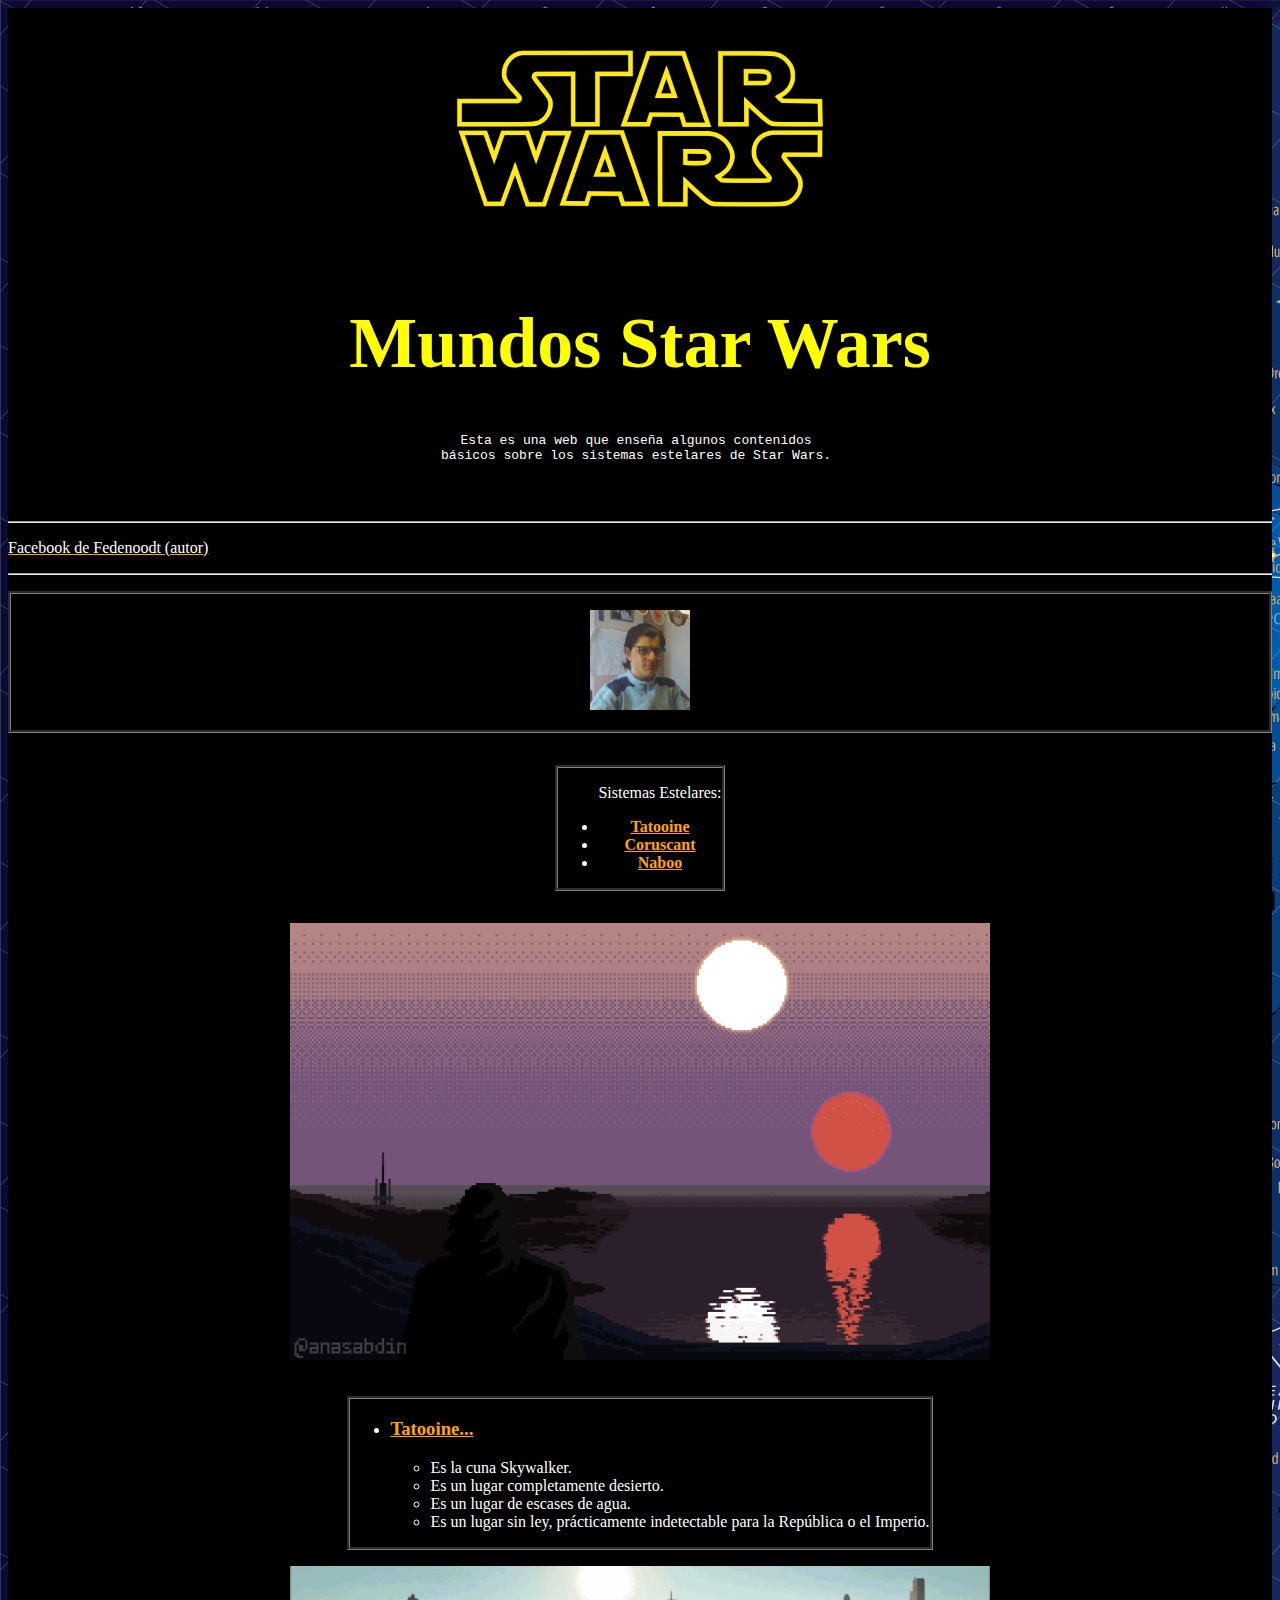
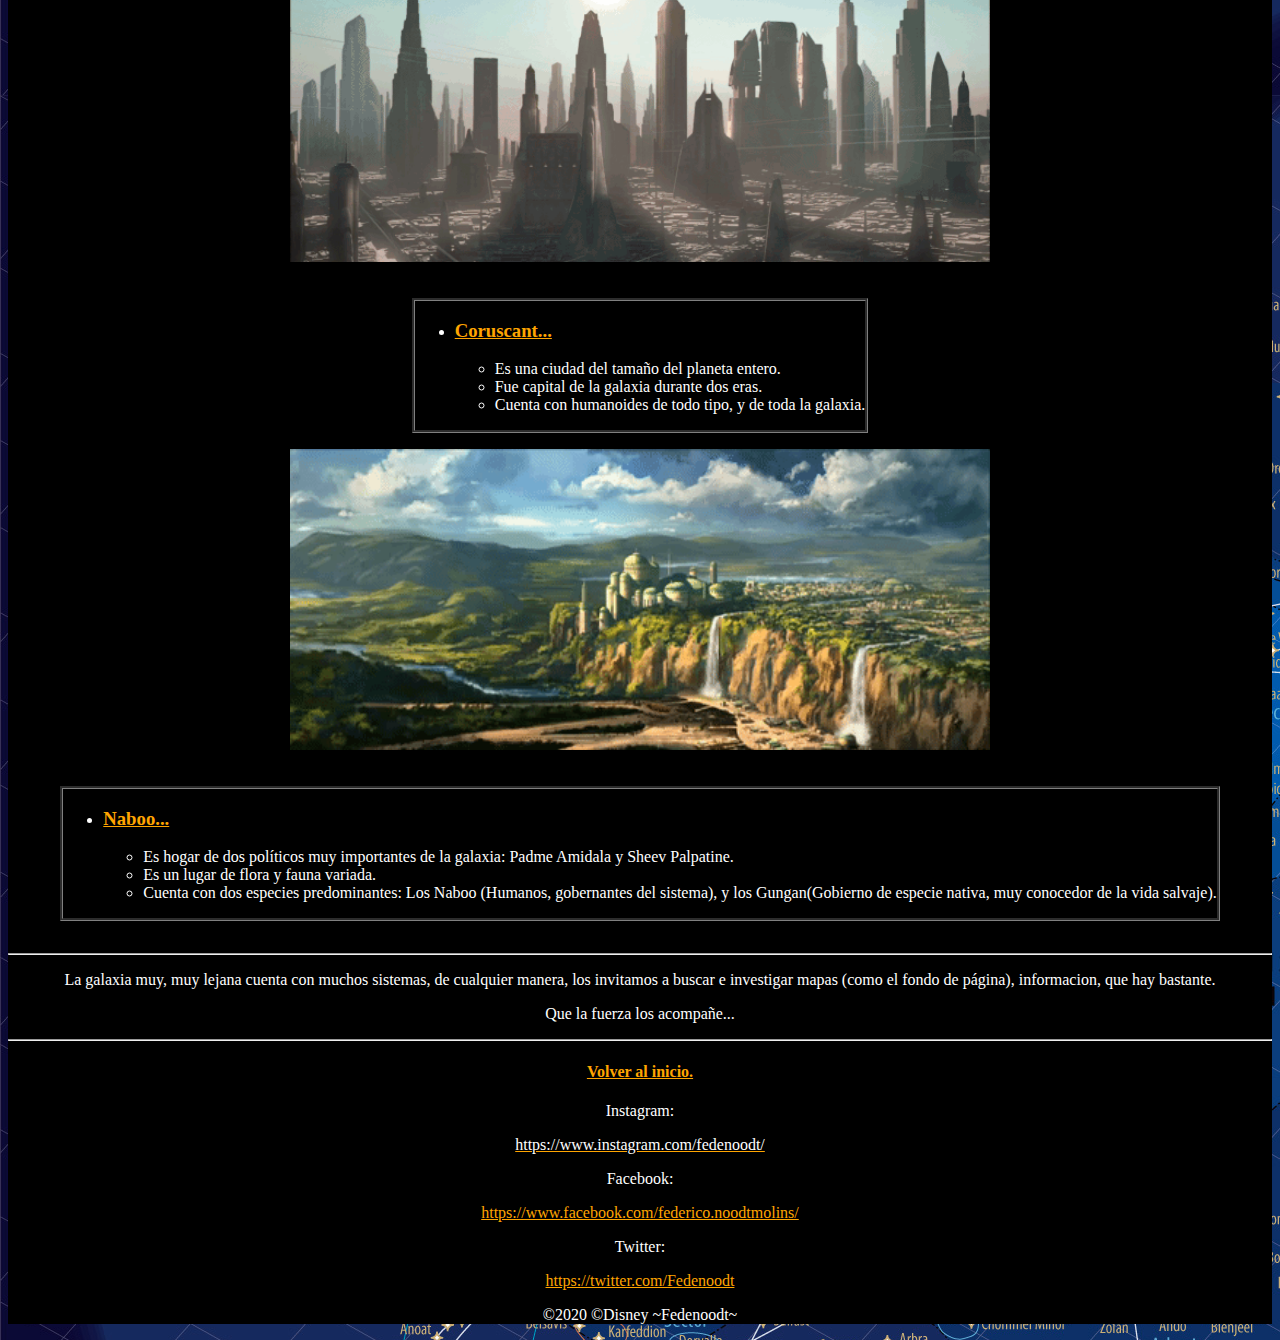
<file: autodidact/Aprendiendo/index.html>
<!DOCTYPE html>
<html>
<head>
	<title>Planetas Star Wars</title>
	<meta charset="utf8">
	<link href="miestilo.css"
	rel="stylesheet"
	type="text/css">
</head>
<body background="Galaxy_Map.jpg">
	<div class="SuperClass" align="center">
		<div id="header">
			<article>
				<header>
					<div align="center"><img src="Star_Wars.png" alt "Logo_Web" width= "400" id="logo-sitio-web" 
						class="img-cabecera"/></div>
						<h1 class="Titulo"><strong> Mundos Star Wars</h1></strong>
					</header>

					<pre><p class="Encabezado">Esta es una web que enseña algunos contenidos 
básicos sobre los sistemas estelares de Star Wars. 


					</p></pre>
					<hr>
					<a class="Fedenoodt" href="https://www.facebook.com/federico.noodtmolins/"><p>Facebook de Fedenoodt (autor)</p></a>
					<hr style="color:gray">
					<p>
						<nav class="intro">
							<p>
								<div align="center"><img class="Profile" src="fede.jpg" 
									alt= "Fedenoodt Picture" 
									width="100"

									id="Profile" 
									class="Profile"/></div>
									<p>
									</nav>
									<p>
										<nav>
											<ul class="intro">
												<p>Sistemas Estelares:</p>
												<li class="listadoSistemas"><a href="index.html#Tatooine"><strong>Tatooine</strong></a></li>
												<li class="listadoSistemas"><a href="index.html#Coruscant"><strong>Coruscant</strong></a></li>
												<li class="listadoSistemas"><a href="index.html#Naboo"><strong>Naboo</strong></a></li>
												<p>
												</ul>
											</nav>
											<p>
												<section>
												</div>

												<div id="section">
													<div>
														<img src="615566_anasabdin_tatooine.gif" width="700" alt "Background" id= "Tatooine">
														<p>
														<ul class="Sistema">
															<li><a href="https://starwars.fandom.com/es/wiki/Tatooine"><h3>Tatooine...</h3></a>
																<p>
																	<ul>
																		<li>Es la cuna Skywalker.</li>
																		<li>Es un lugar completamente desierto.</li>
																		<li>Es un lugar de escases de agua.</li>
																		<li>Es un lugar sin ley, prácticamente indetectable para la República o el Imperio.</p></li>
																		<p>
																		</ul>
																	</div>
																	<div>
																		<img src="coruscant.gif" width="700" alt "Background_2" id="Coruscant">
																		<p>
																			<ul class="Sistema">
																				<li><a href="https://starwars.fandom.com/es/wiki/Coruscant"><h3>Coruscant...</h3></a>
																					<ul>
																						<li>Es una ciudad del tamaño del planeta entero.</li>
																						<li>Fue capital de la galaxia durante dos eras.</li>
																						<li>Cuenta con humanoides de todo tipo, y de toda la 					galaxia.</li>
																					</ul>
																					<p>
																					</ul>
																				</div>
																				<div>
																					<img src="2f7de558dc3634d5f1aab0f570db06ae (1).gif" width="700" alt "Background 3" id="Naboo">
																					<p>
																						<ul class="Sistema">
																							<li><a href="https://starwars.fandom.com/es/wiki/Naboo"><h3>Naboo...</h3></a>
																								<ul>
																									<li>Es hogar de dos políticos muy importantes de la galaxia: Padme Amidala y Sheev Palpatine.</li>
																									<li>Es un lugar de flora y fauna variada.</li>
																									<li>Cuenta con dos especies predominantes: Los Naboo (Humanos, gobernantes del sistema), y los Gungan(Gobierno de especie nativa, muy conocedor de la vida salvaje).</li>
																						</ul>
																						<p>
																						</ul>
																																						<p>
																						</ul>
																						<hr>
																						<p>
																						<p>La galaxia muy, muy lejana cuenta con muchos sistemas, de cualquier manera, los invitamos a buscar e investigar mapas (como el fondo de página), informacion, que hay bastante.</p>
																						<p>
																						<p>Que la fuerza los acompañe...</p>
																						<p>
																						<hr>
																						<p>
																				<a 
																				href="index.html#logo-sitio-web"> <h4><strong> Volver al inicio. </strong></h4> </a>
																				<footer class="Pie">
																					<p class="Instagram">Instagram: </p> <a class="Contacto" href="https://www.instagram.com/fedenoodt/">
																						<p class="Vinculo">https://www.instagram.com/fedenoodt/</p></a></li>
																						<p>

																							<p class="Facebook">Facebook: </p> <a class="Contacto" href="https://www.facebook.com/federico.noodtmolins/"> <p class="Vinculo">
																							https://www.facebook.com/federico.noodtmolins/</a></p>

																							<p class="Twitter">Twitter: </p> <a class="Contacto" href= "https://twitter.com/Fedenoodt"> <p class="Vinculo">
																							https://twitter.com/Fedenoodt </a> </p>
																							<p>
																								&copy;2020 &copy;Disney ~Fedenoodt~
																							</p>
																						</footer>
																					</div>
																				</body>
																			</html>
</file>
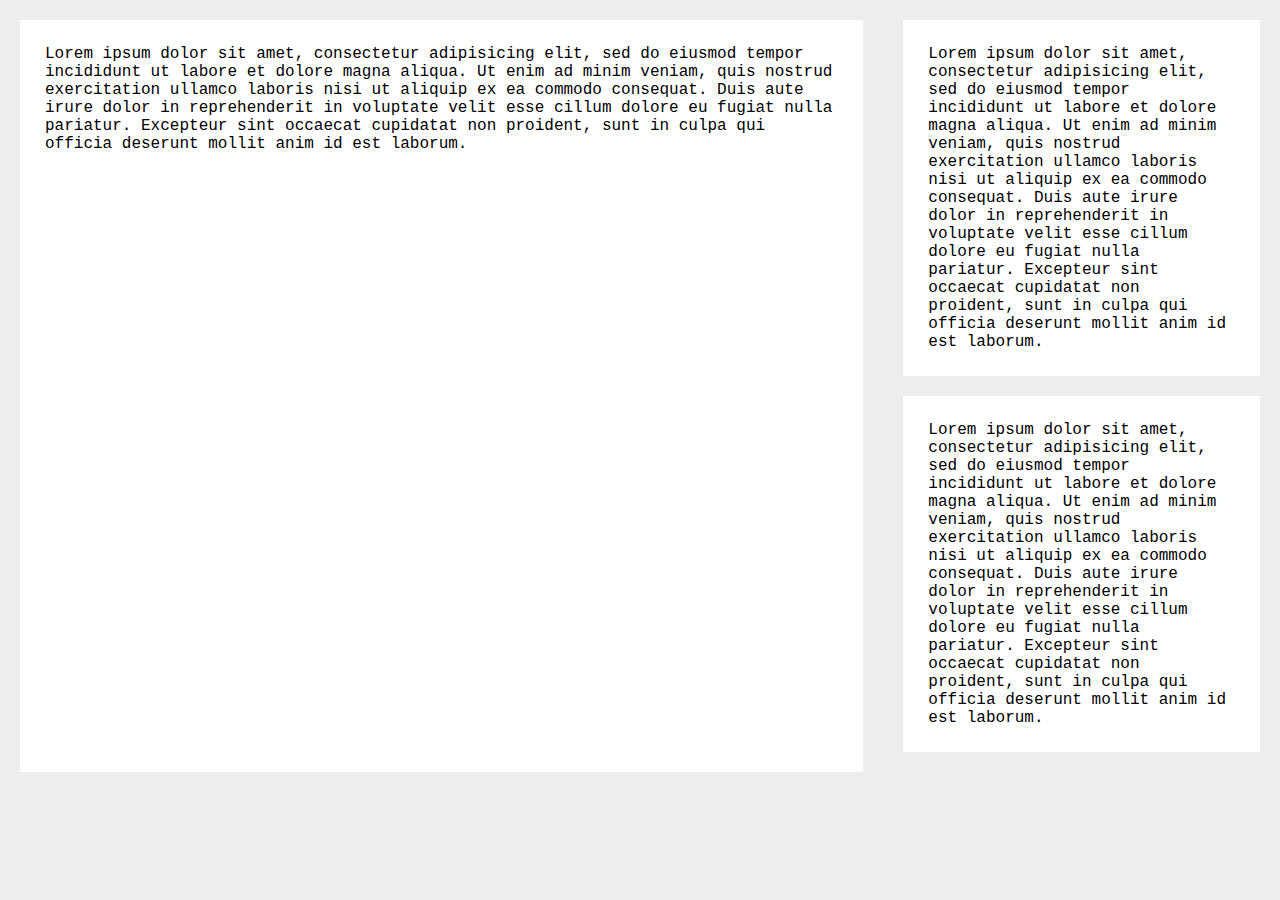
<file: autodidact/Modelo_web_varias_ventanas/index.html>
<!DOCTYPE html>
<html>
<head>
	<title>Curriculum Vitae</title>
	<link rel="stylesheet" type="text/css" href="estilo.css">
	<meta name="viewport" content="width=device-width, initial-scale=1.0">
</head>
<body>
<section class="home">
	<div class="in-flex">Lorem ipsum dolor sit amet, consectetur adipisicing elit, sed do eiusmod
	tempor incididunt ut labore et dolore magna aliqua. Ut enim ad minim veniam,
	quis nostrud exercitation ullamco laboris nisi ut aliquip ex ea commodo
	consequat. Duis aute irure dolor in reprehenderit in voluptate velit esse
	cillum dolore eu fugiat nulla pariatur. Excepteur sint occaecat cupidatat non
	proident, sunt in culpa qui officia deserunt mollit anim id est laborum.</div>	
	<div class="in-flex">
		<div>Lorem ipsum dolor sit amet, consectetur adipisicing elit, sed do eiusmod
		tempor incididunt ut labore et dolore magna aliqua. Ut enim ad minim veniam,
		quis nostrud exercitation ullamco laboris nisi ut aliquip ex ea commodo
		consequat. Duis aute irure dolor in reprehenderit in voluptate velit esse
		cillum dolore eu fugiat nulla pariatur. Excepteur sint occaecat cupidatat non
		proident, sunt in culpa qui officia deserunt mollit anim id est laborum.</div>
		<div>Lorem ipsum dolor sit amet, consectetur adipisicing elit, sed do eiusmod
		tempor incididunt ut labore et dolore magna aliqua. Ut enim ad minim veniam,
		quis nostrud exercitation ullamco laboris nisi ut aliquip ex ea commodo
		consequat. Duis aute irure dolor in reprehenderit in voluptate velit esse
		cillum dolore eu fugiat nulla pariatur. Excepteur sint occaecat cupidatat non
		proident, sunt in culpa qui officia deserunt mollit anim id est laborum.</div>
	</div>	
</section>
</body>
</html>
</file>
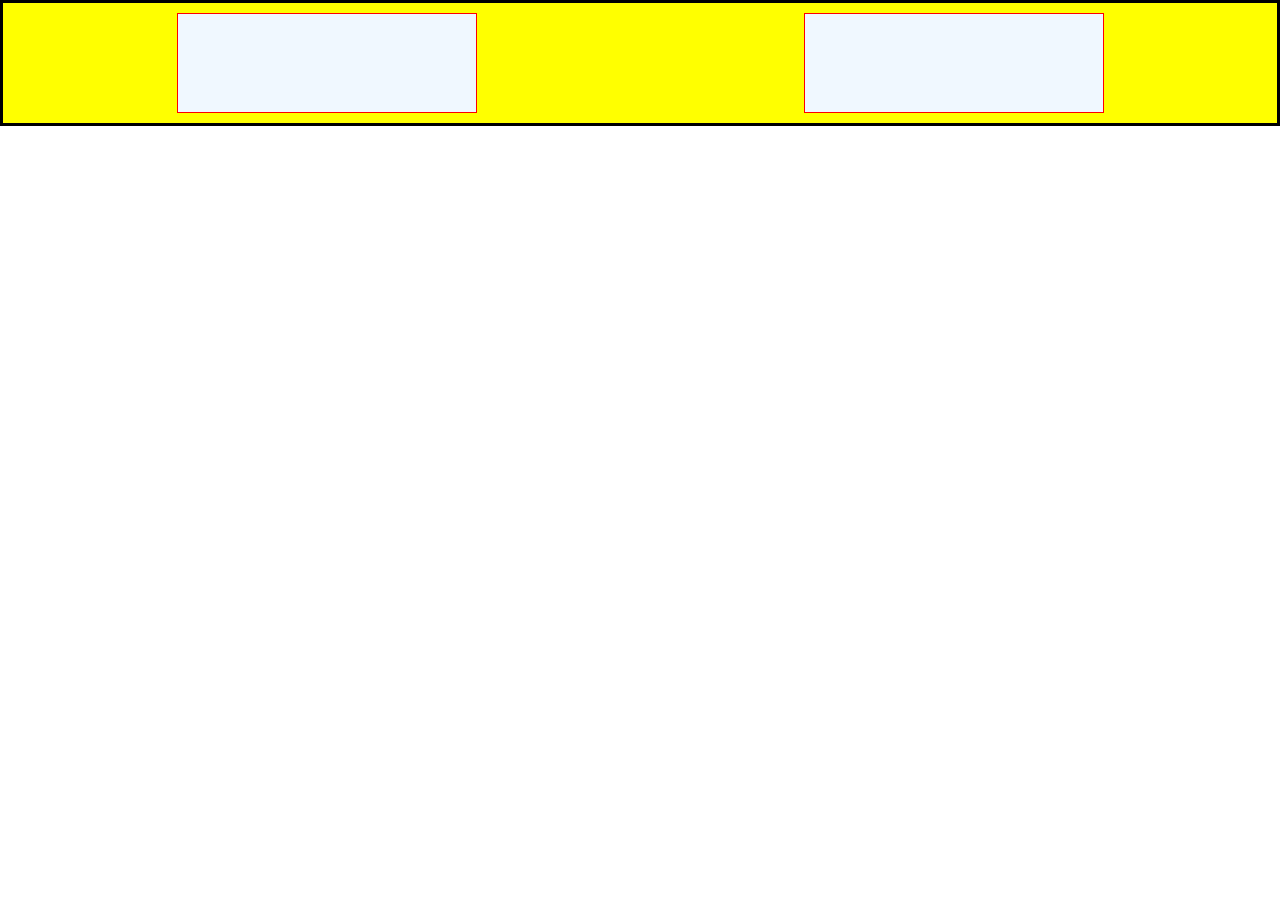
<file: HackAcademy/10.meta/index.html>
<!DOCTYPE html>
<html lang="es">
<head>
    <meta charset="UTF-8">
    <meta http-equiv="X-UA-Compatible" content="IE=edge">
    <meta name="viewport" content="width=device-width, initial-scale=1.0">
    <title>Meta</title>
    <link rel="stylesheet" href="css/style.css">
</head>
<body>
    <div class="container">
        <div class="column"></div>
        <div class="column"></div>
    </div>    
</body>
</html>
</file>
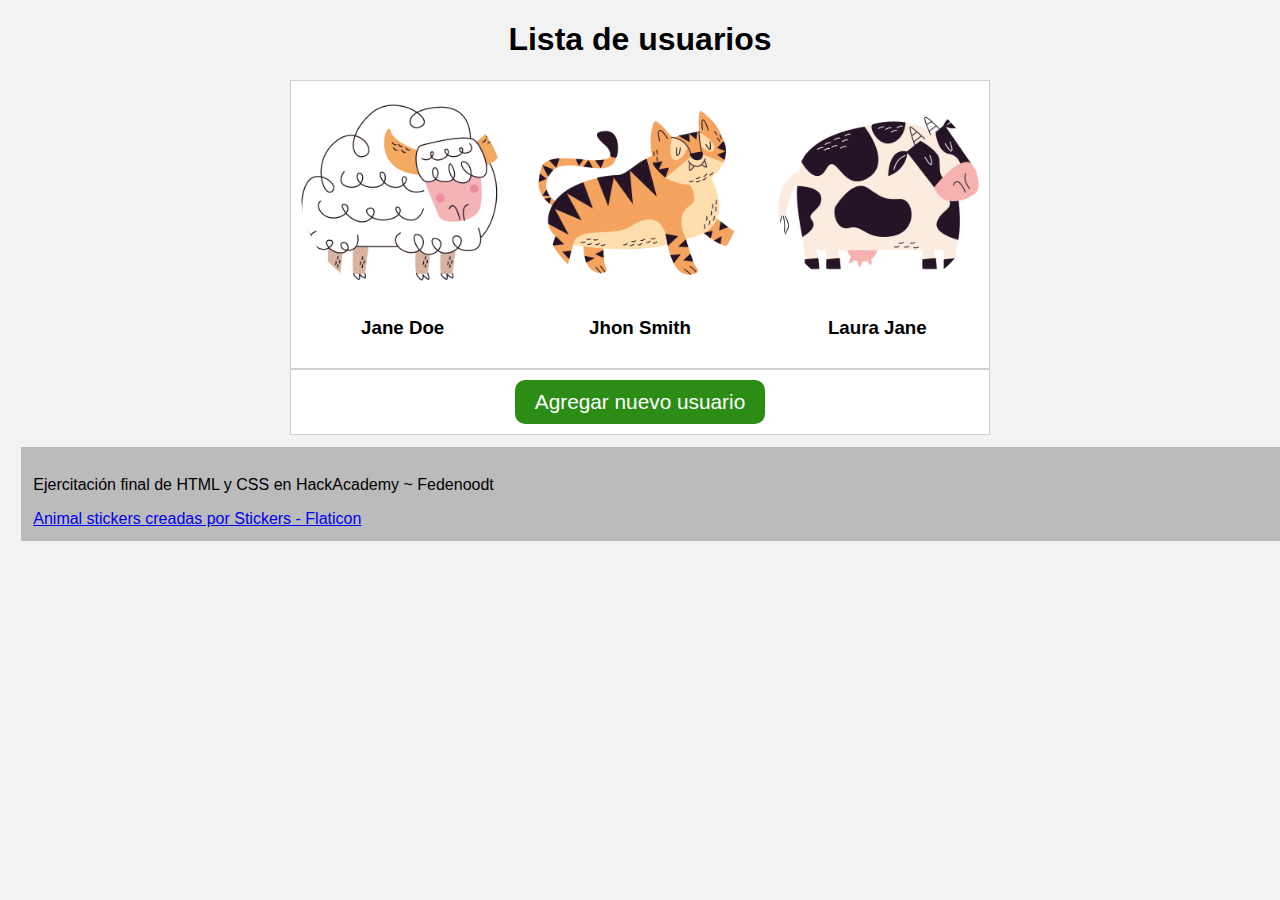
<file: HackAcademy/12.ejercitacion/index.html>
<!DOCTYPE html>
<html lang="en">
<head>
    <meta charset="UTF-8">
    <meta http-equiv="X-UA-Compatible" content="IE=edge">
    <meta name="viewport" content="width=device-width, initial-scale=1.0">
    <link rel="stylesheet" href="css/styles.css">
    <title>Ejercitacion</title>
</head>
<body>
    <div class="container">
        <h1>Lista de usuarios</h1>
        <div class="users-list">
            <div class="user-data">
                <img src="img/bisonte.png" alt="user">
                <h3>Jane Doe</h3>
            </div>
            <div class="user-data">
                <img src="img/tigre.png" alt="user">
                <h3>Jhon Smith</h3>
            </div>
            <div class="user-data">
                <img src="img/vaca.png" alt="user">
                <h3>Laura Jane</h3>
            </div>
        </div>
        <div class="users-list">
            <button class="btn-other-user">Agregar nuevo usuario</button>
        </div>
    </div>
    <footer>
        <p>Ejercitación final de HTML y CSS en HackAcademy ~ Fedenoodt</p>
        <a href="https://www.flaticon.es/stickers-gratis/animal" target="_blank" title="animal stickers">Animal stickers creadas por Stickers - Flaticon</a>
    </footer>    
</body>
</html>
</file>
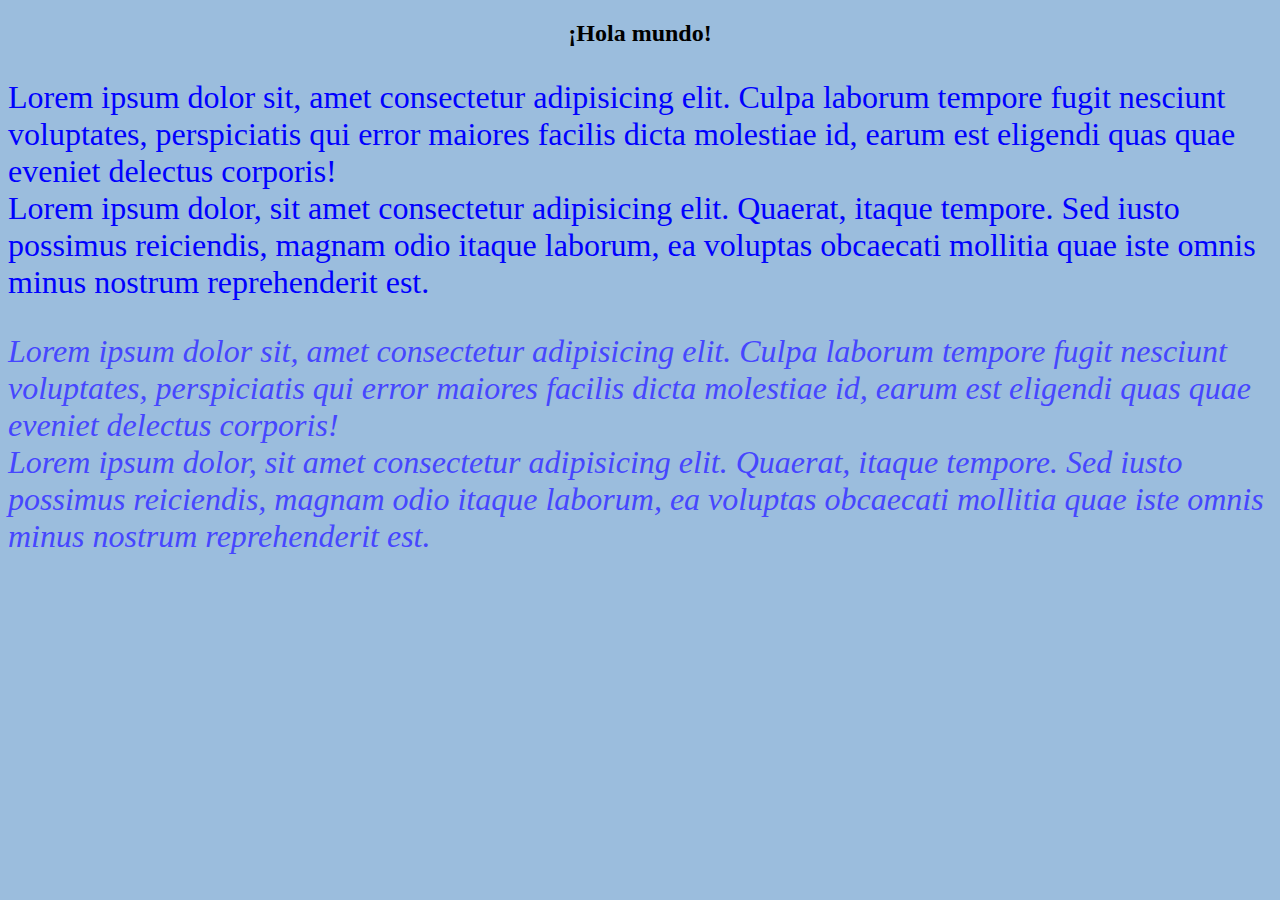
<file: HackAcademy/4.selectores/index.html>
<!DOCTYPE html>
<html lang="es">
<head>
    <meta charset="UTF-8">
    <title>holaCSS</title>
    <link rel="stylesheet" href="css/style.css">
</head>
<body>
    <h2>¡Hola mundo!</h2>
    <p>Lorem ipsum dolor sit, amet consectetur adipisicing elit. Culpa laborum tempore fugit nesciunt voluptates, perspiciatis qui error maiores facilis dicta molestiae id, earum est eligendi quas quae eveniet delectus corporis! <br> Lorem ipsum dolor, sit amet consectetur adipisicing elit. Quaerat, itaque tempore. Sed iusto possimus reiciendis, magnam odio itaque laborum, ea voluptas obcaecati mollitia quae iste omnis minus nostrum reprehenderit est.</p>
    <p class="remember">Lorem ipsum dolor sit, amet consectetur adipisicing elit. Culpa laborum tempore fugit nesciunt voluptates, perspiciatis qui error maiores facilis dicta molestiae id, earum est eligendi quas quae eveniet delectus corporis! <br> Lorem ipsum dolor, sit amet consectetur adipisicing elit. Quaerat, itaque tempore. Sed iusto possimus reiciendis, magnam odio itaque laborum, ea voluptas obcaecati mollitia quae iste omnis minus nostrum reprehenderit est.</p>
</body>
</html>
</file>
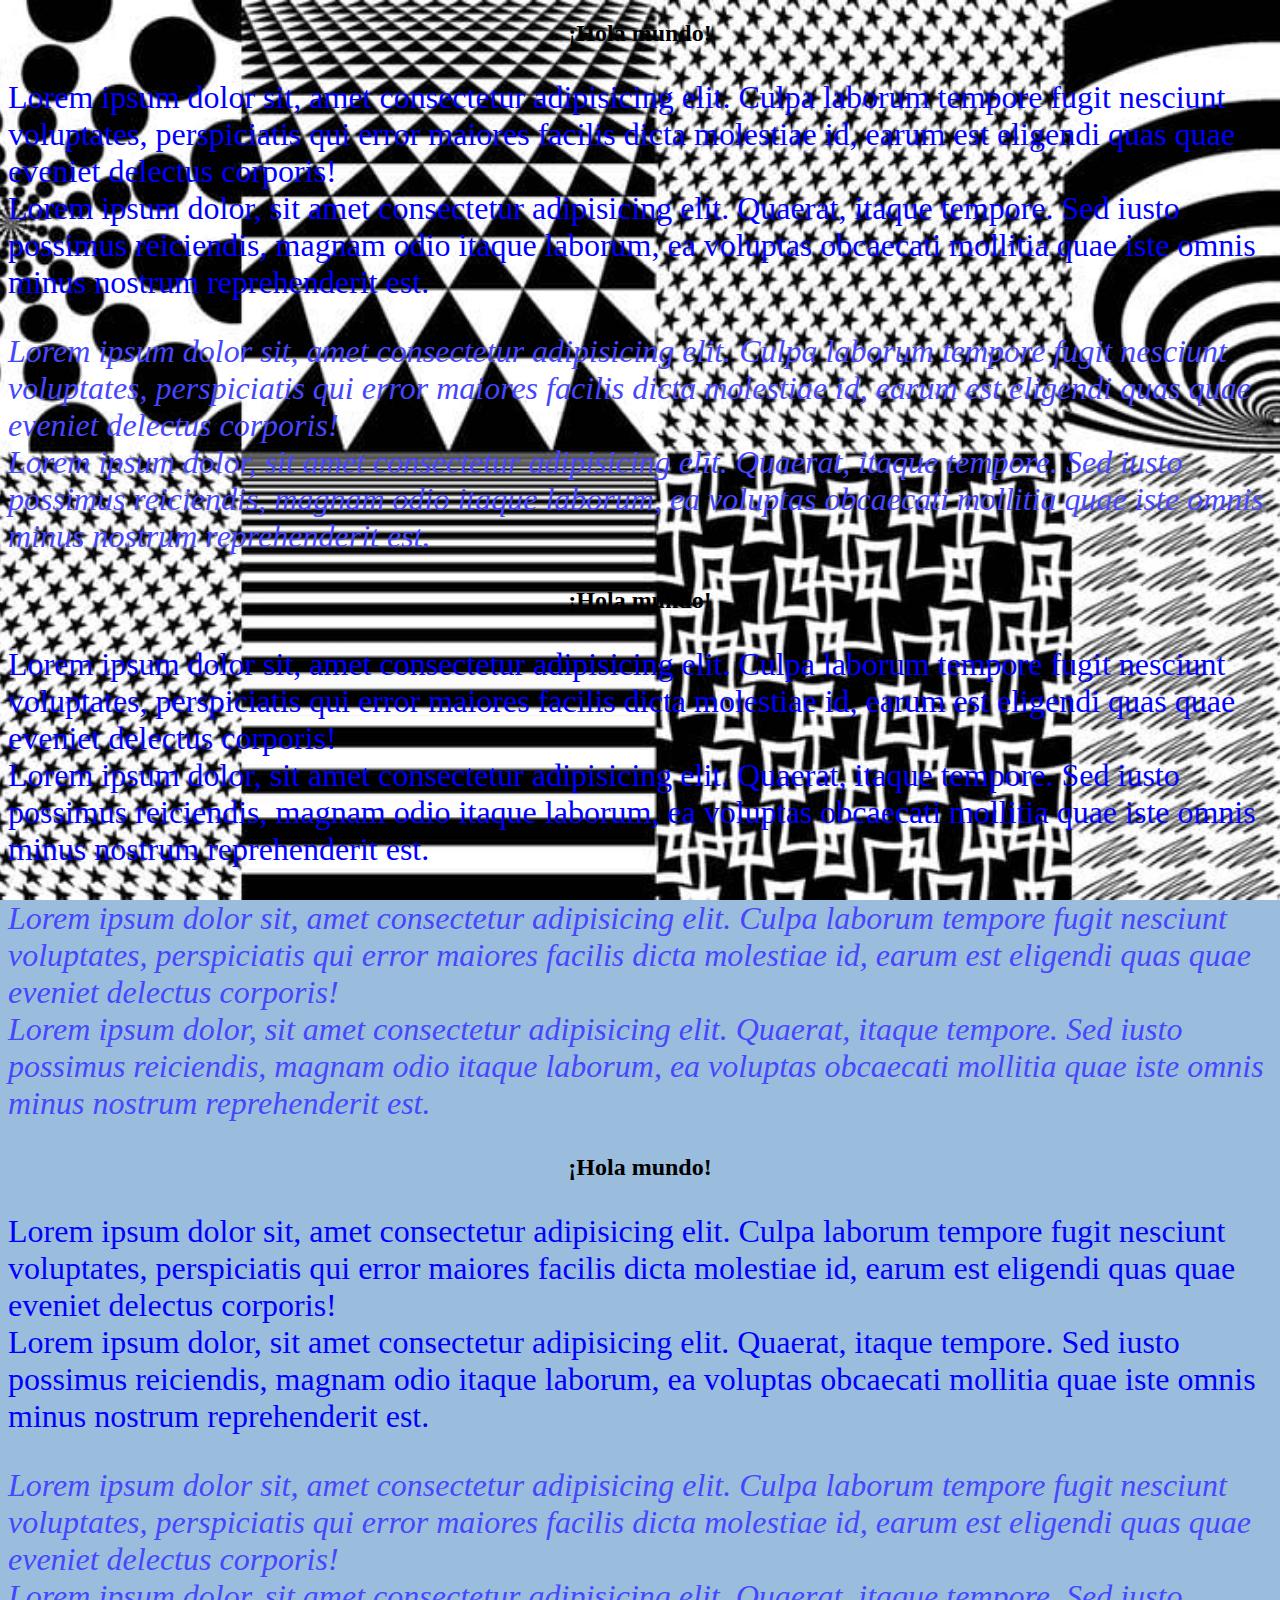
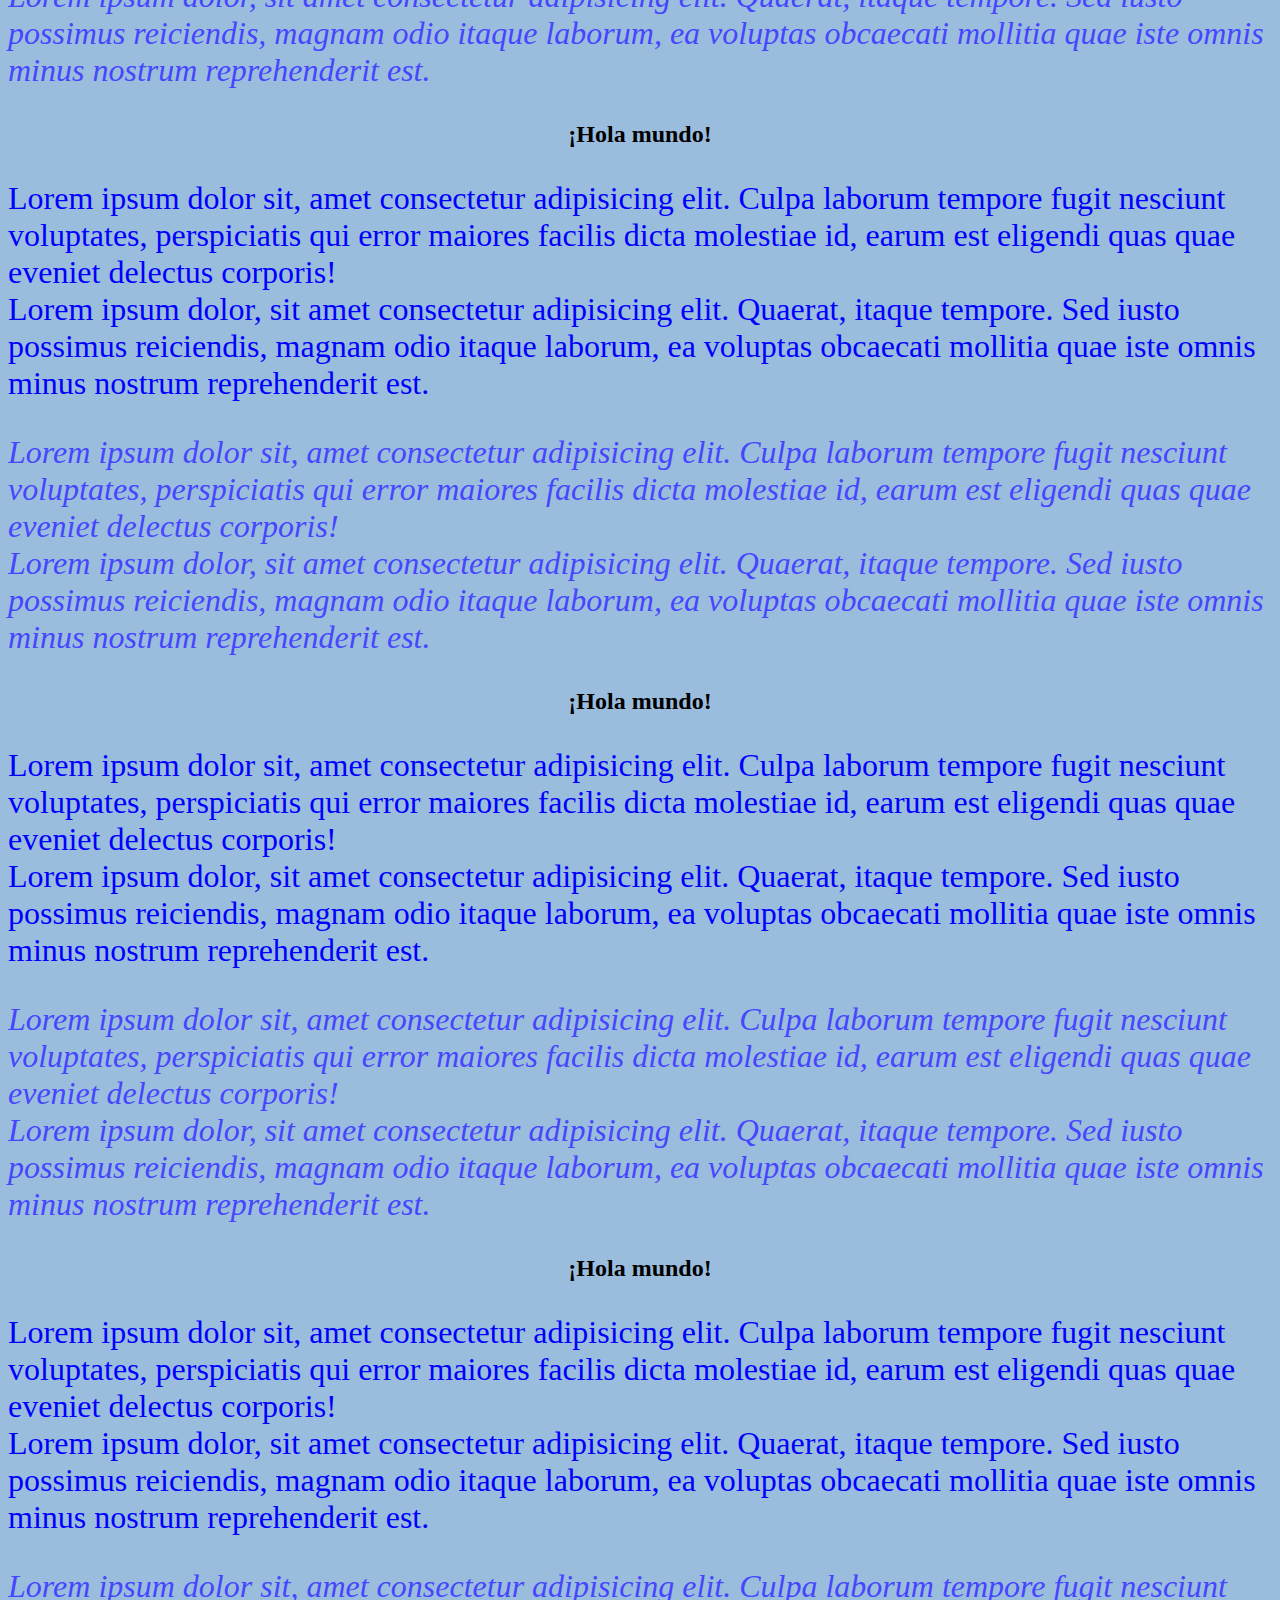
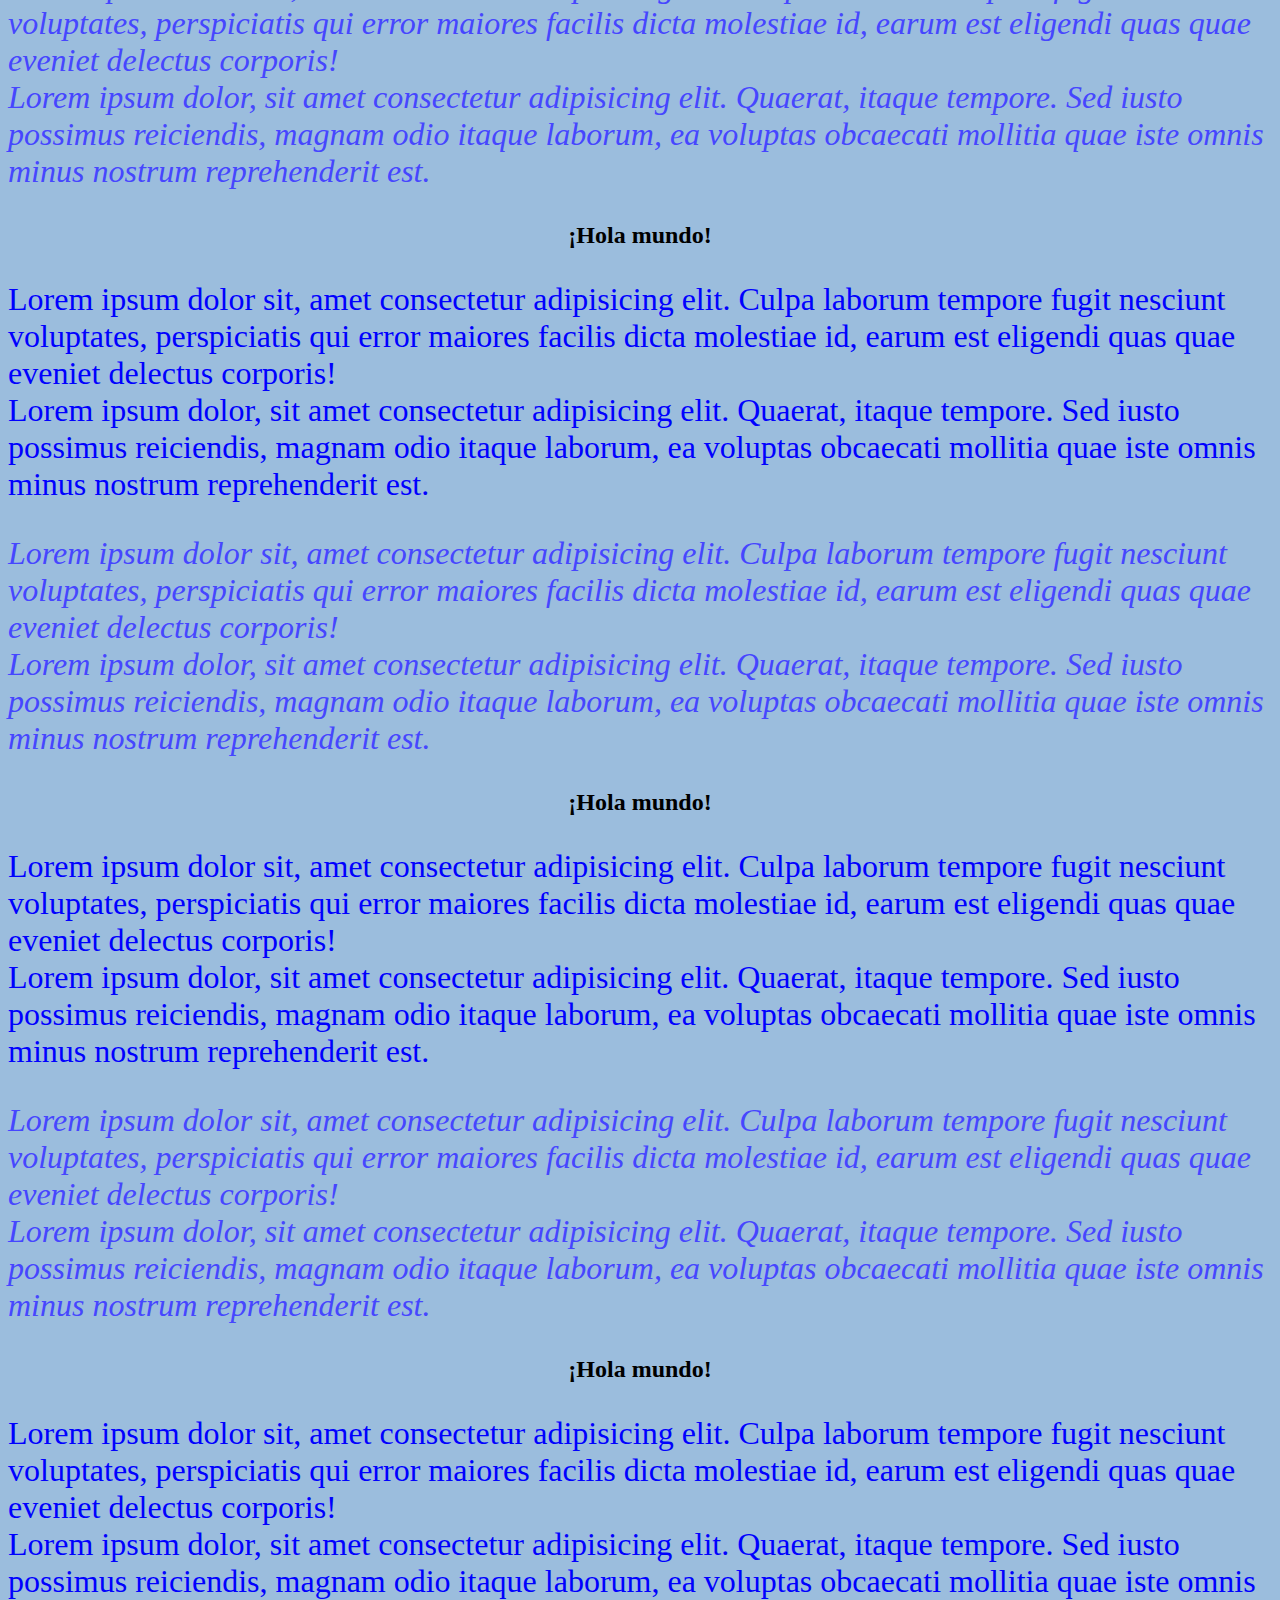
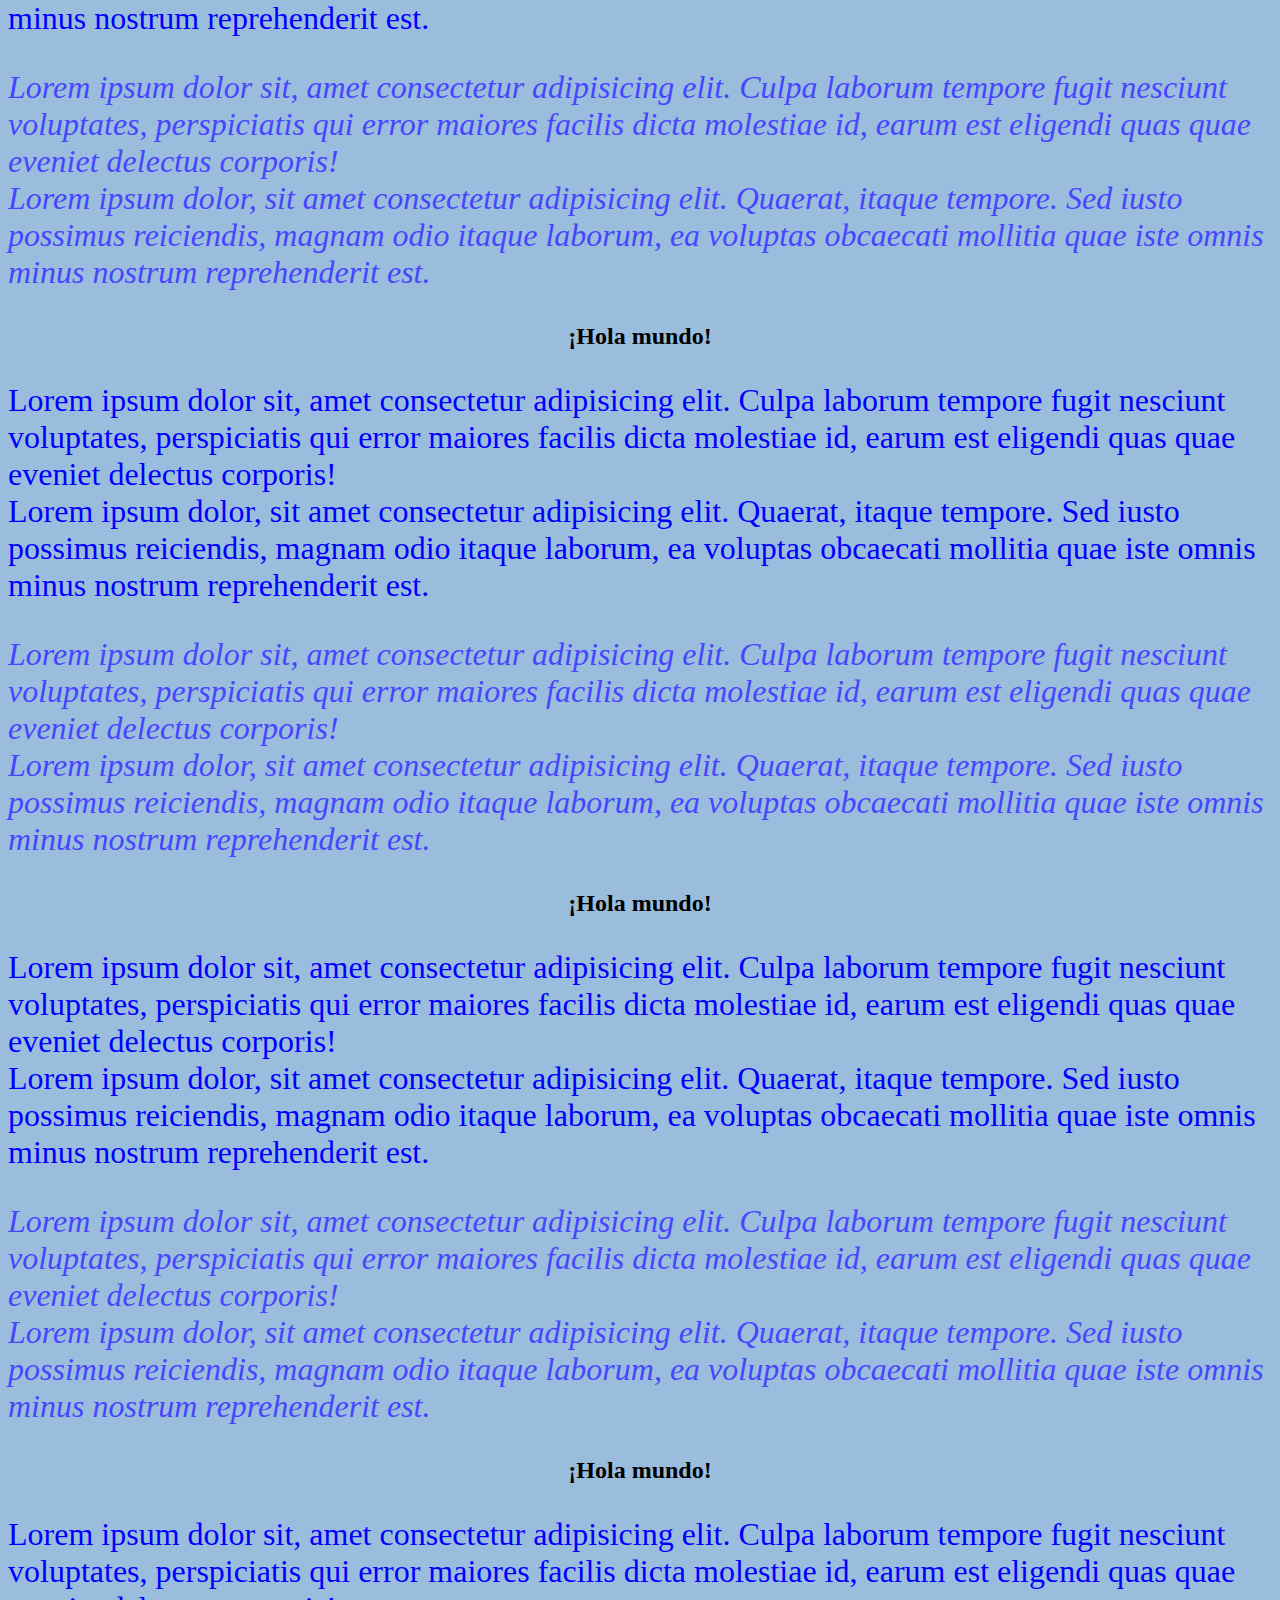
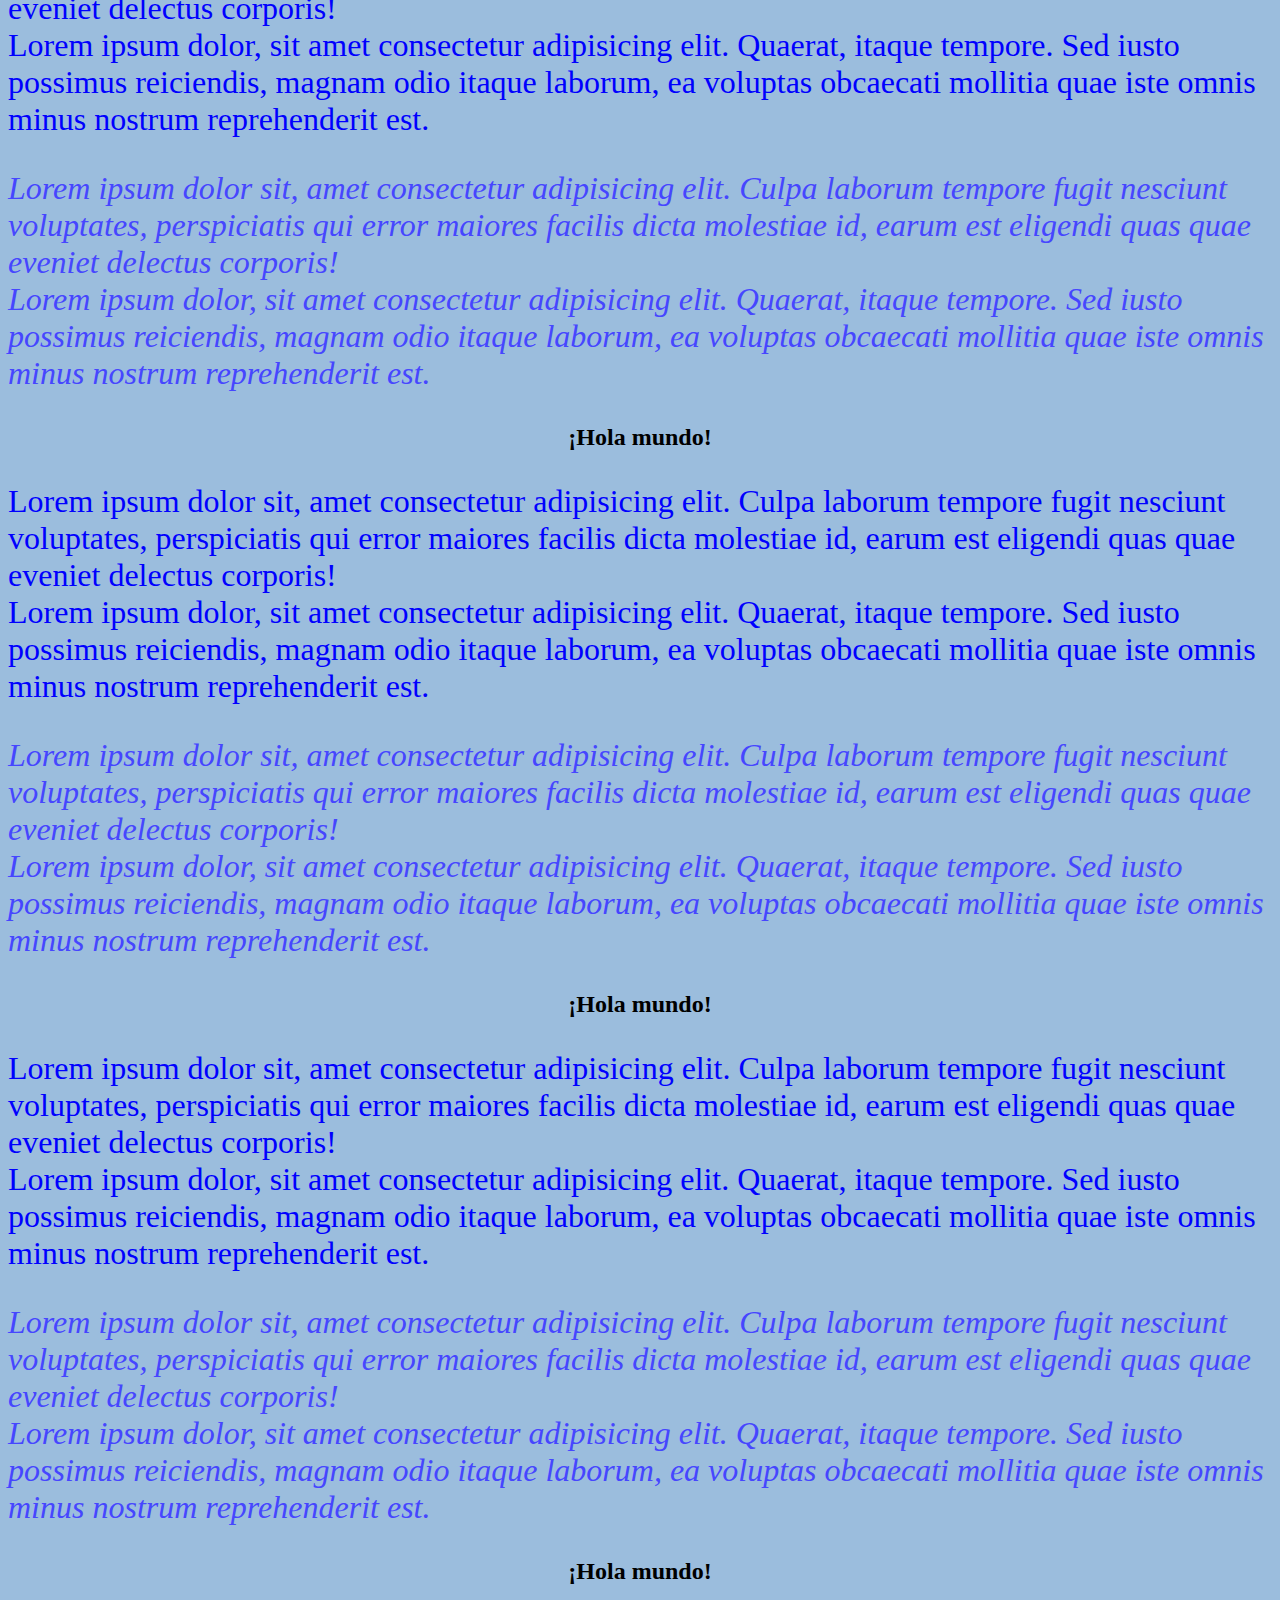
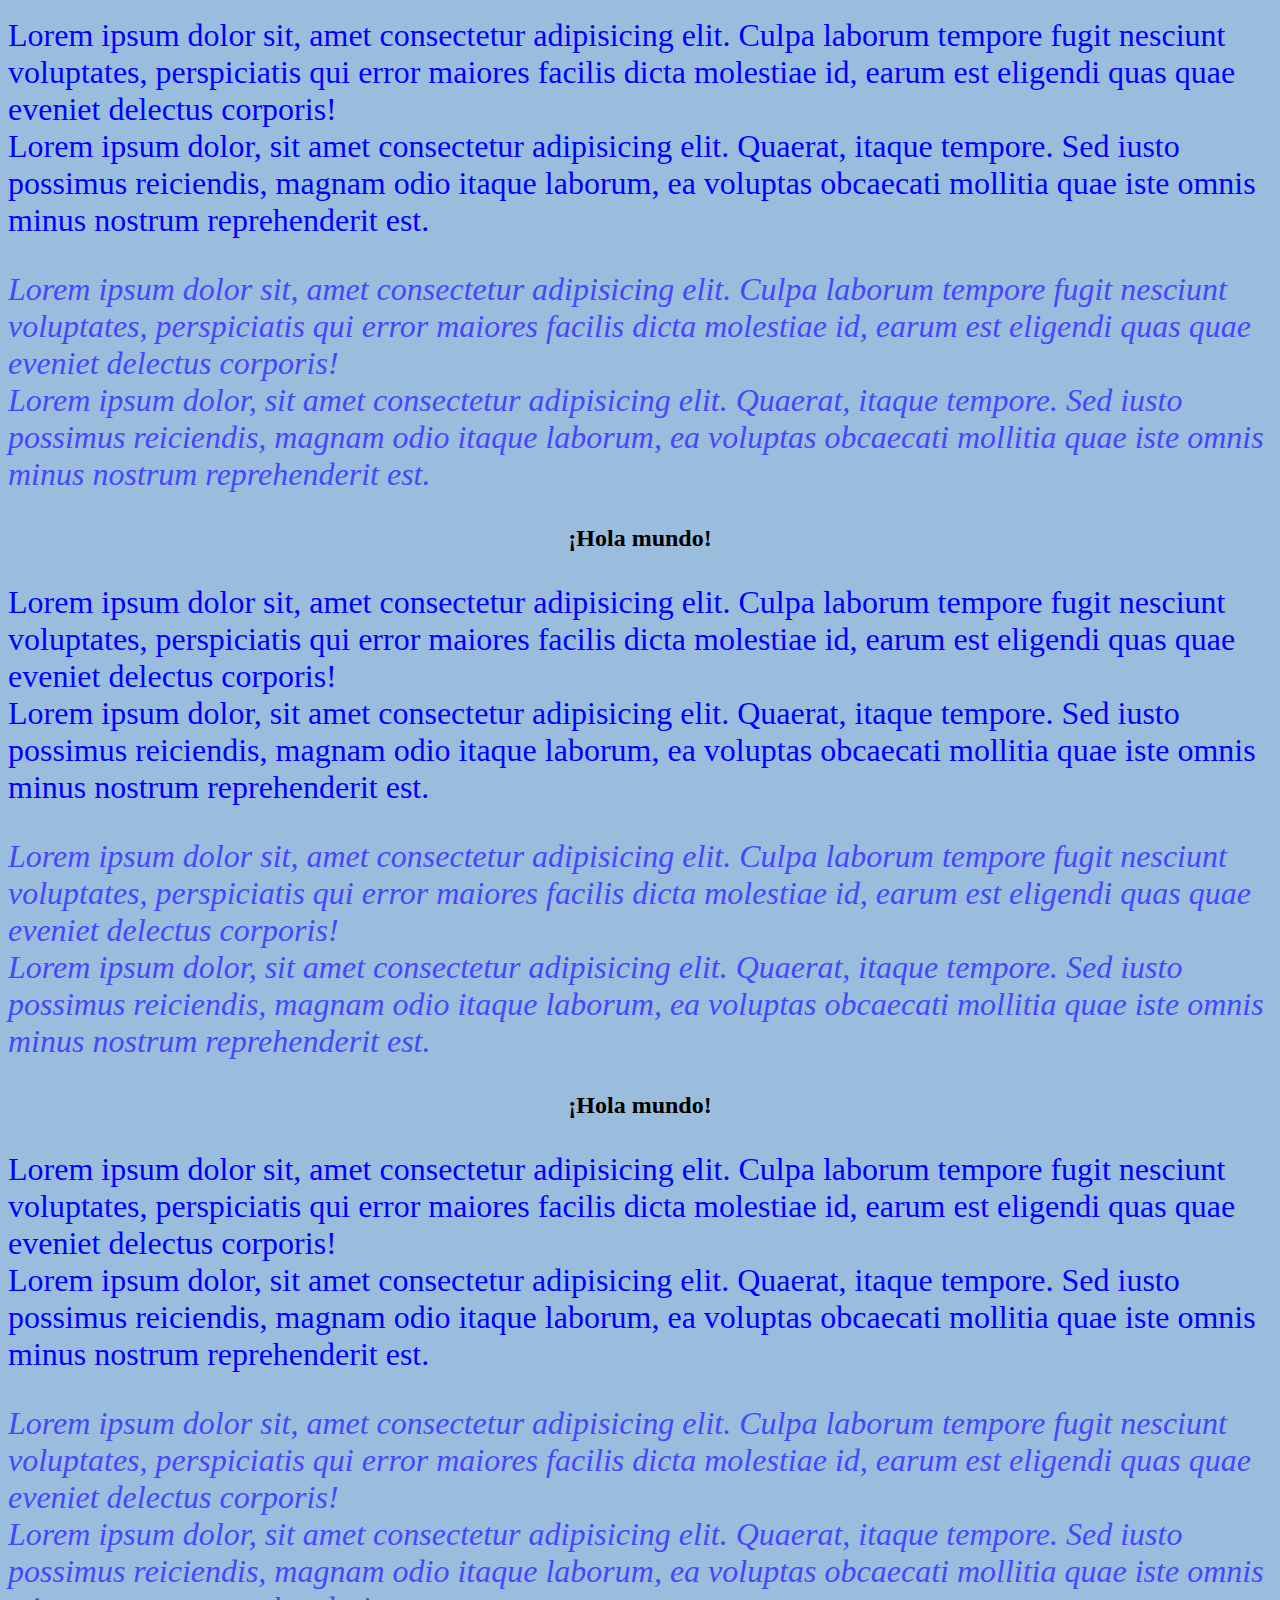
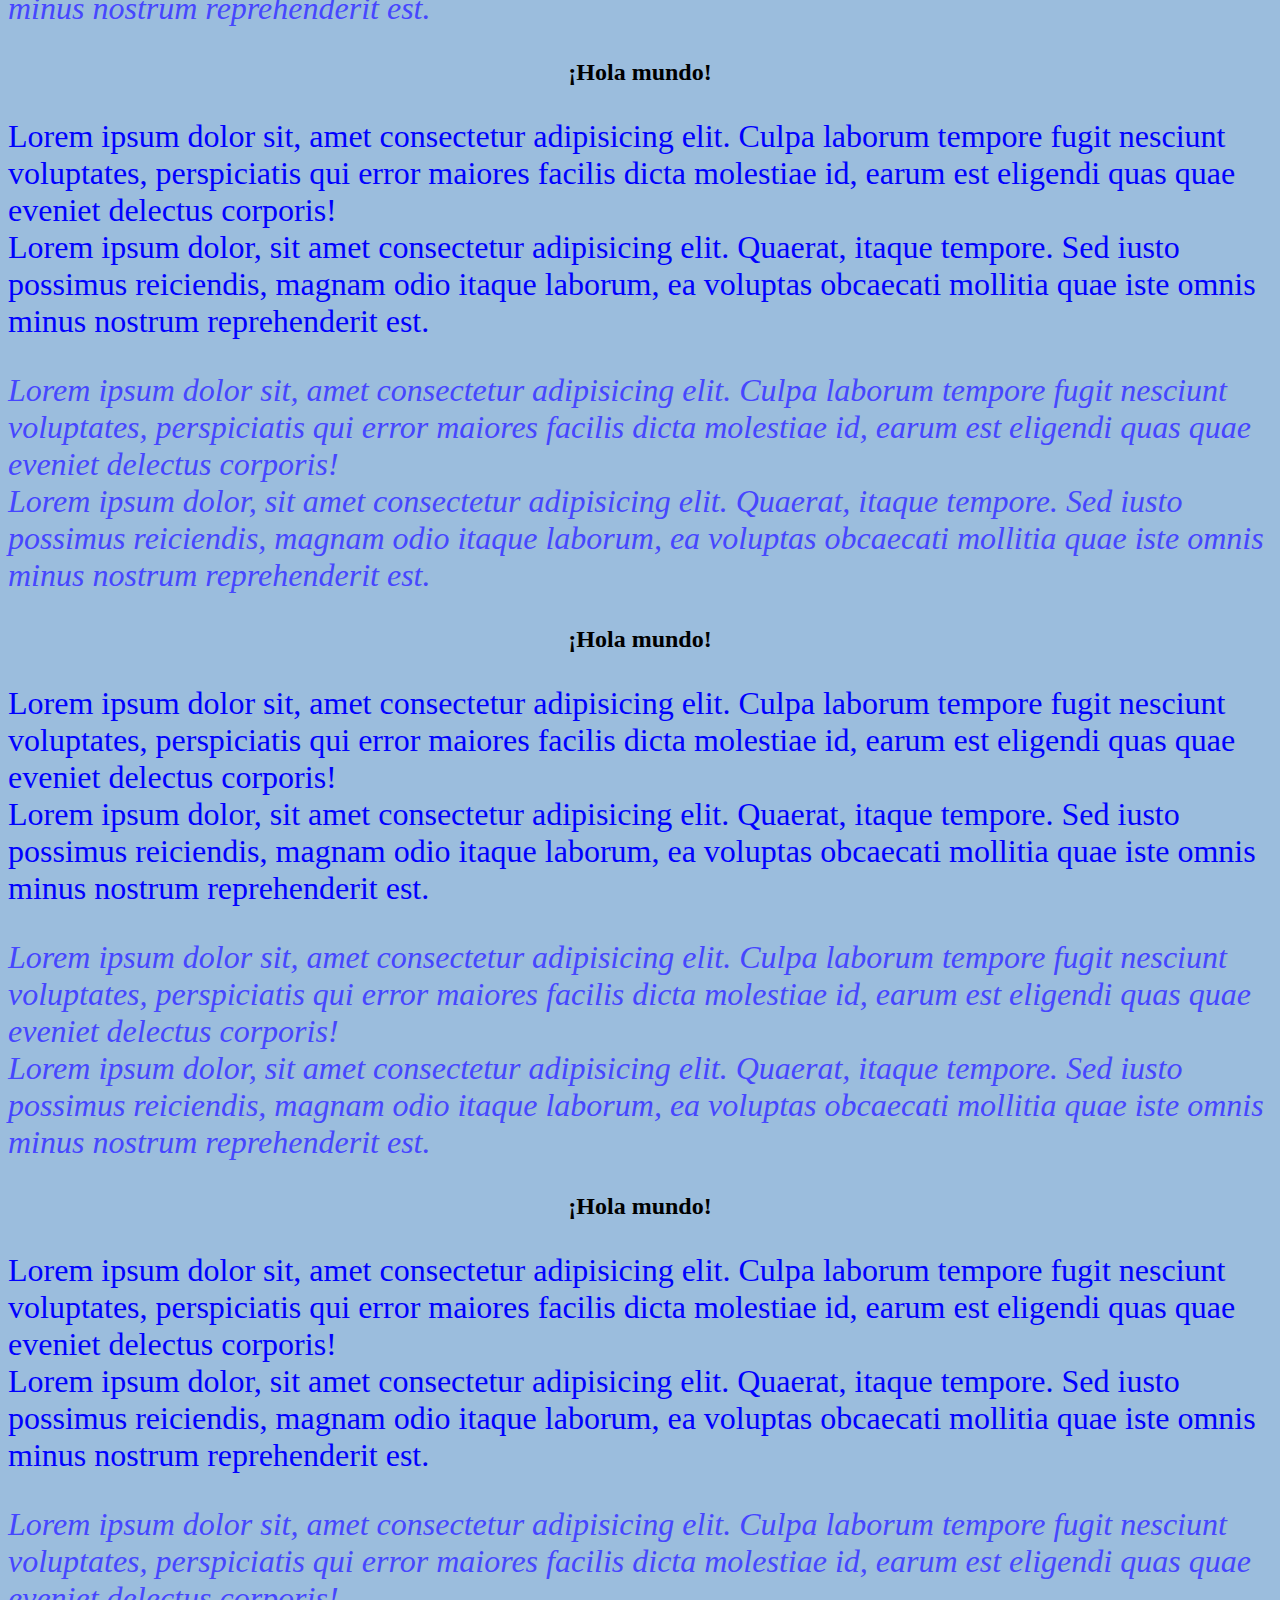
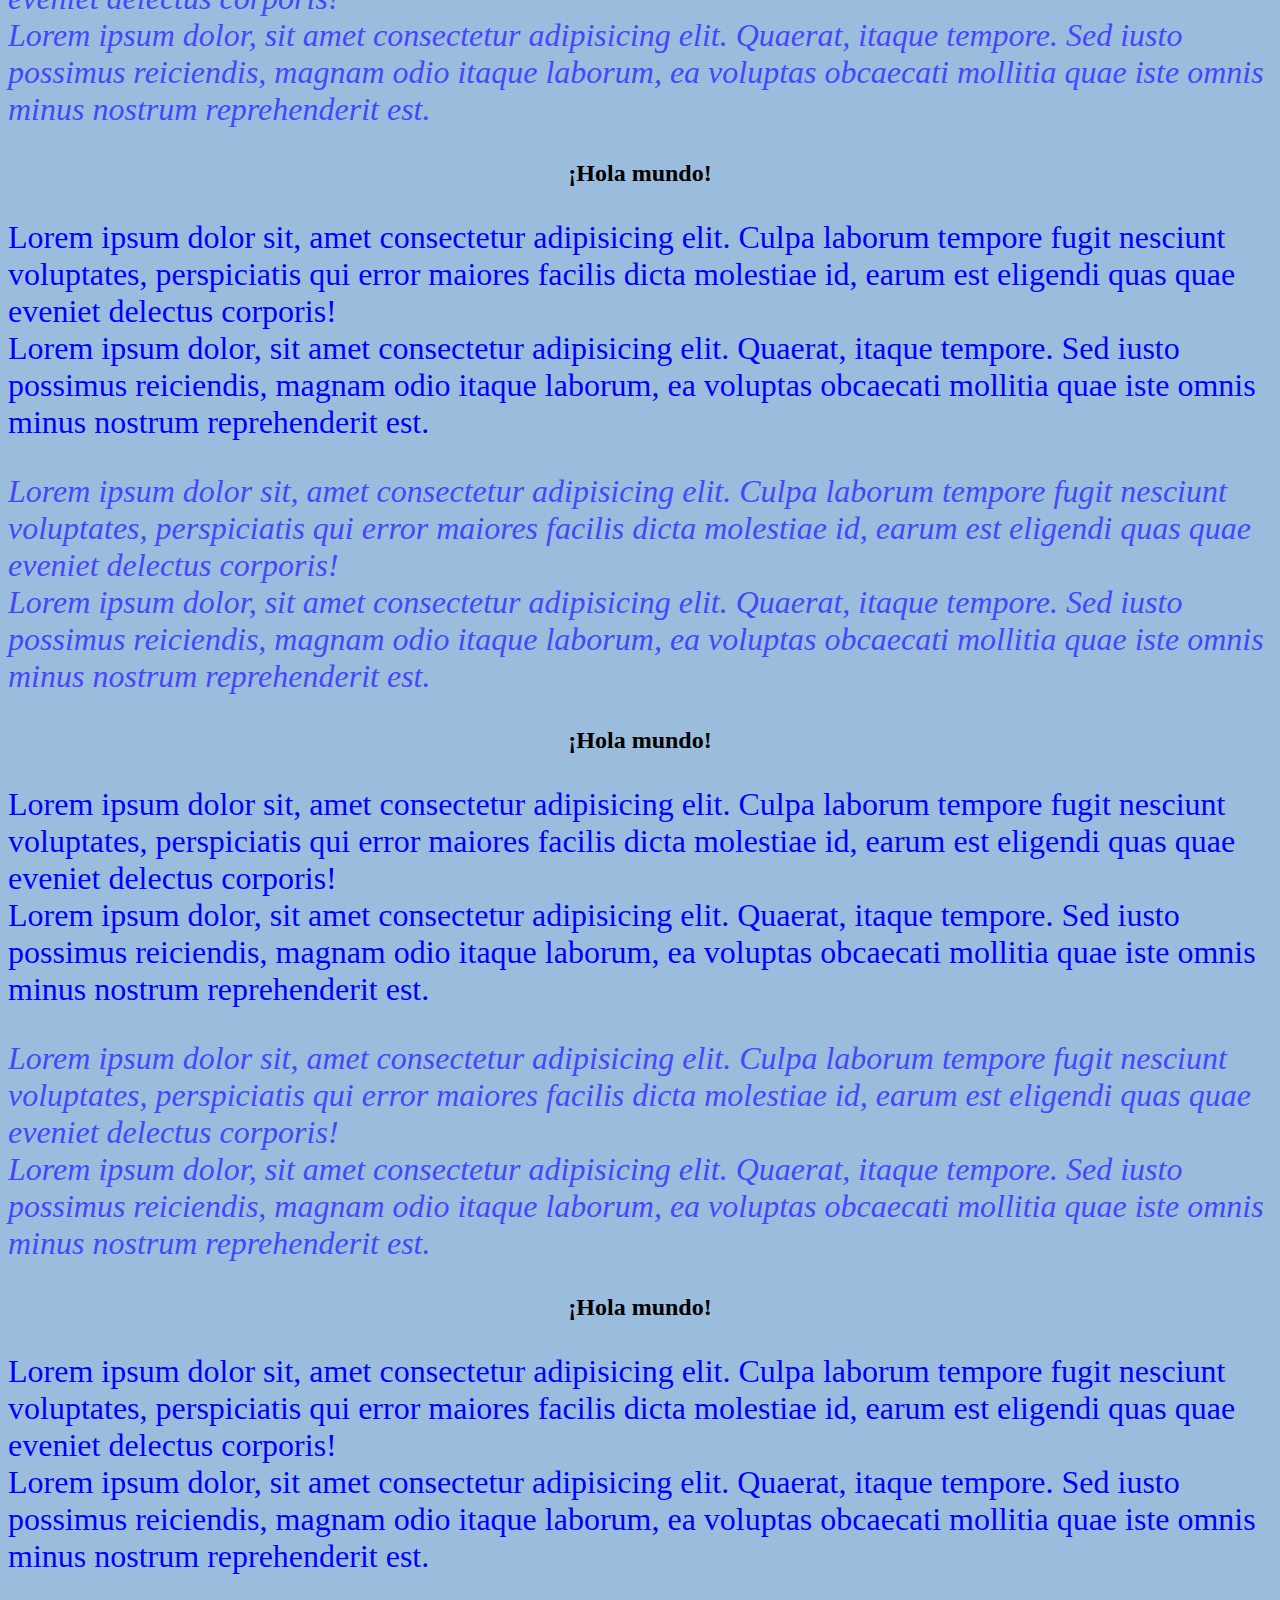
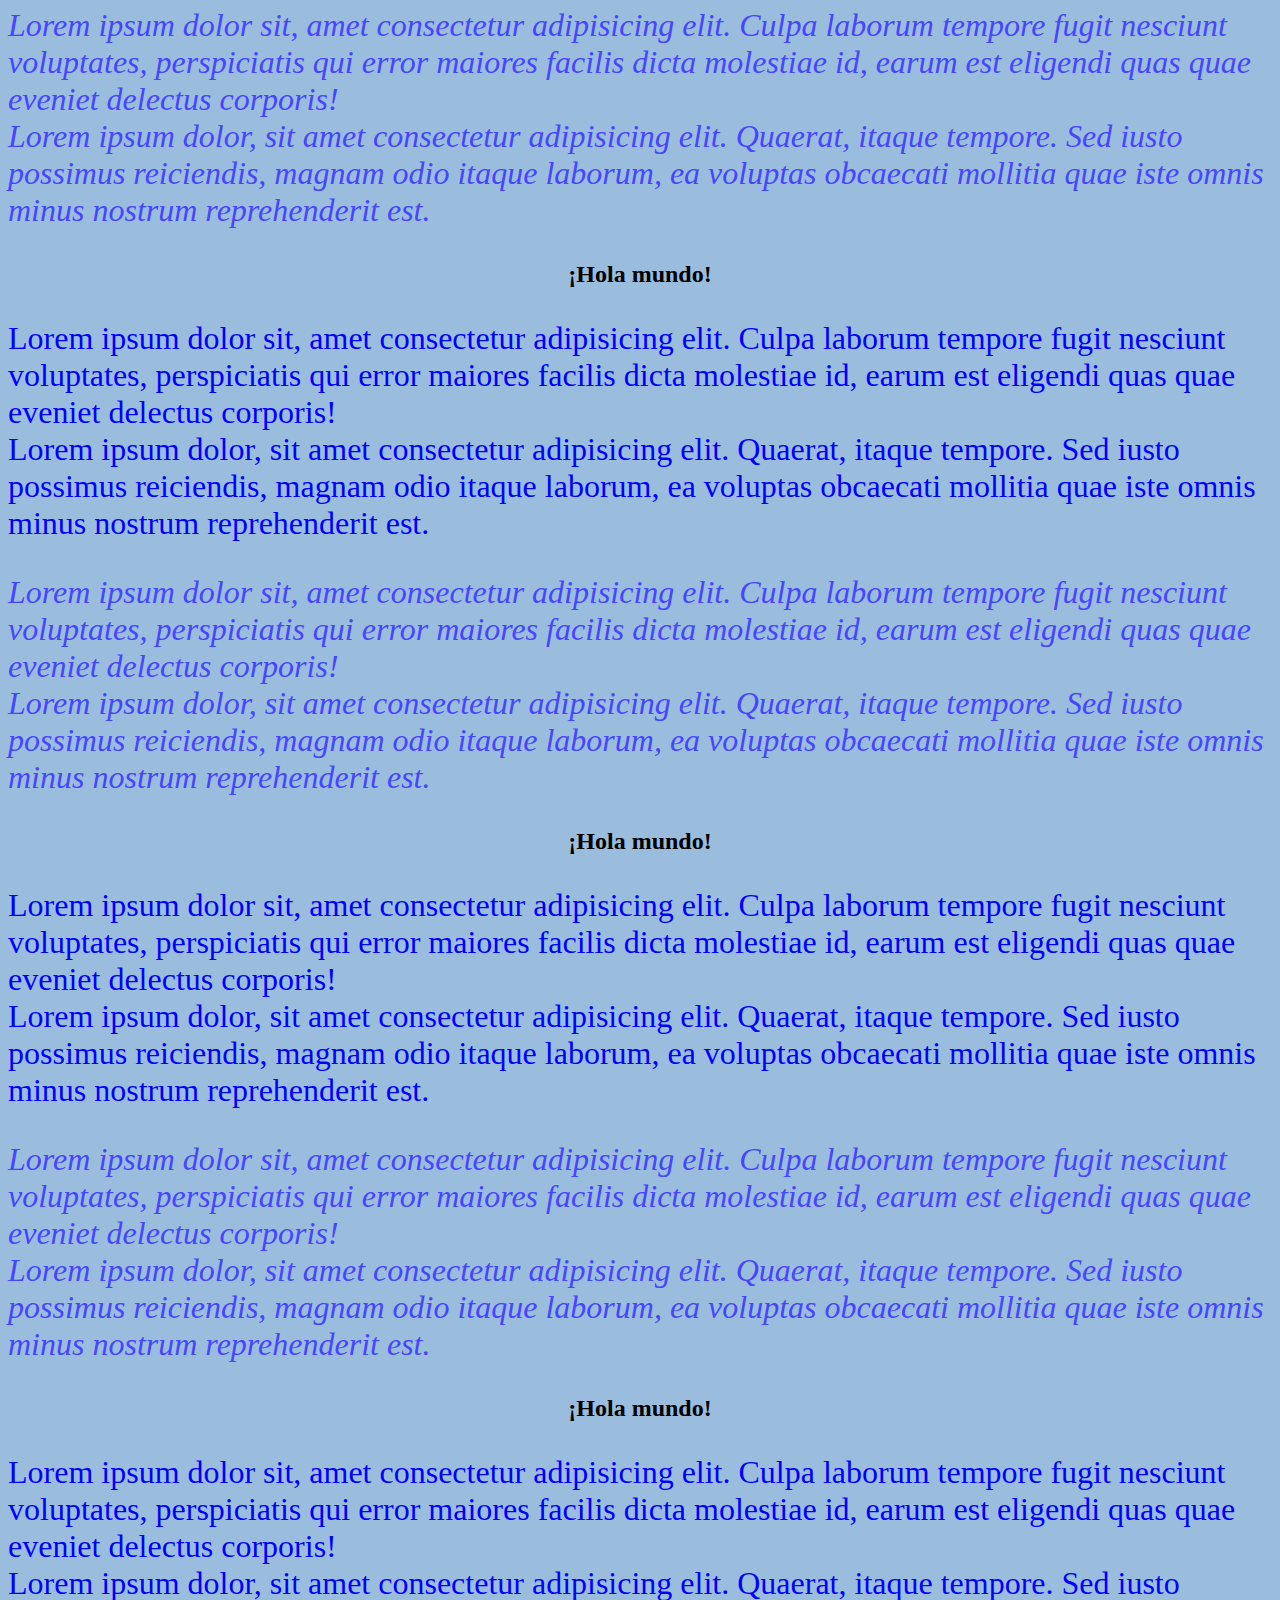
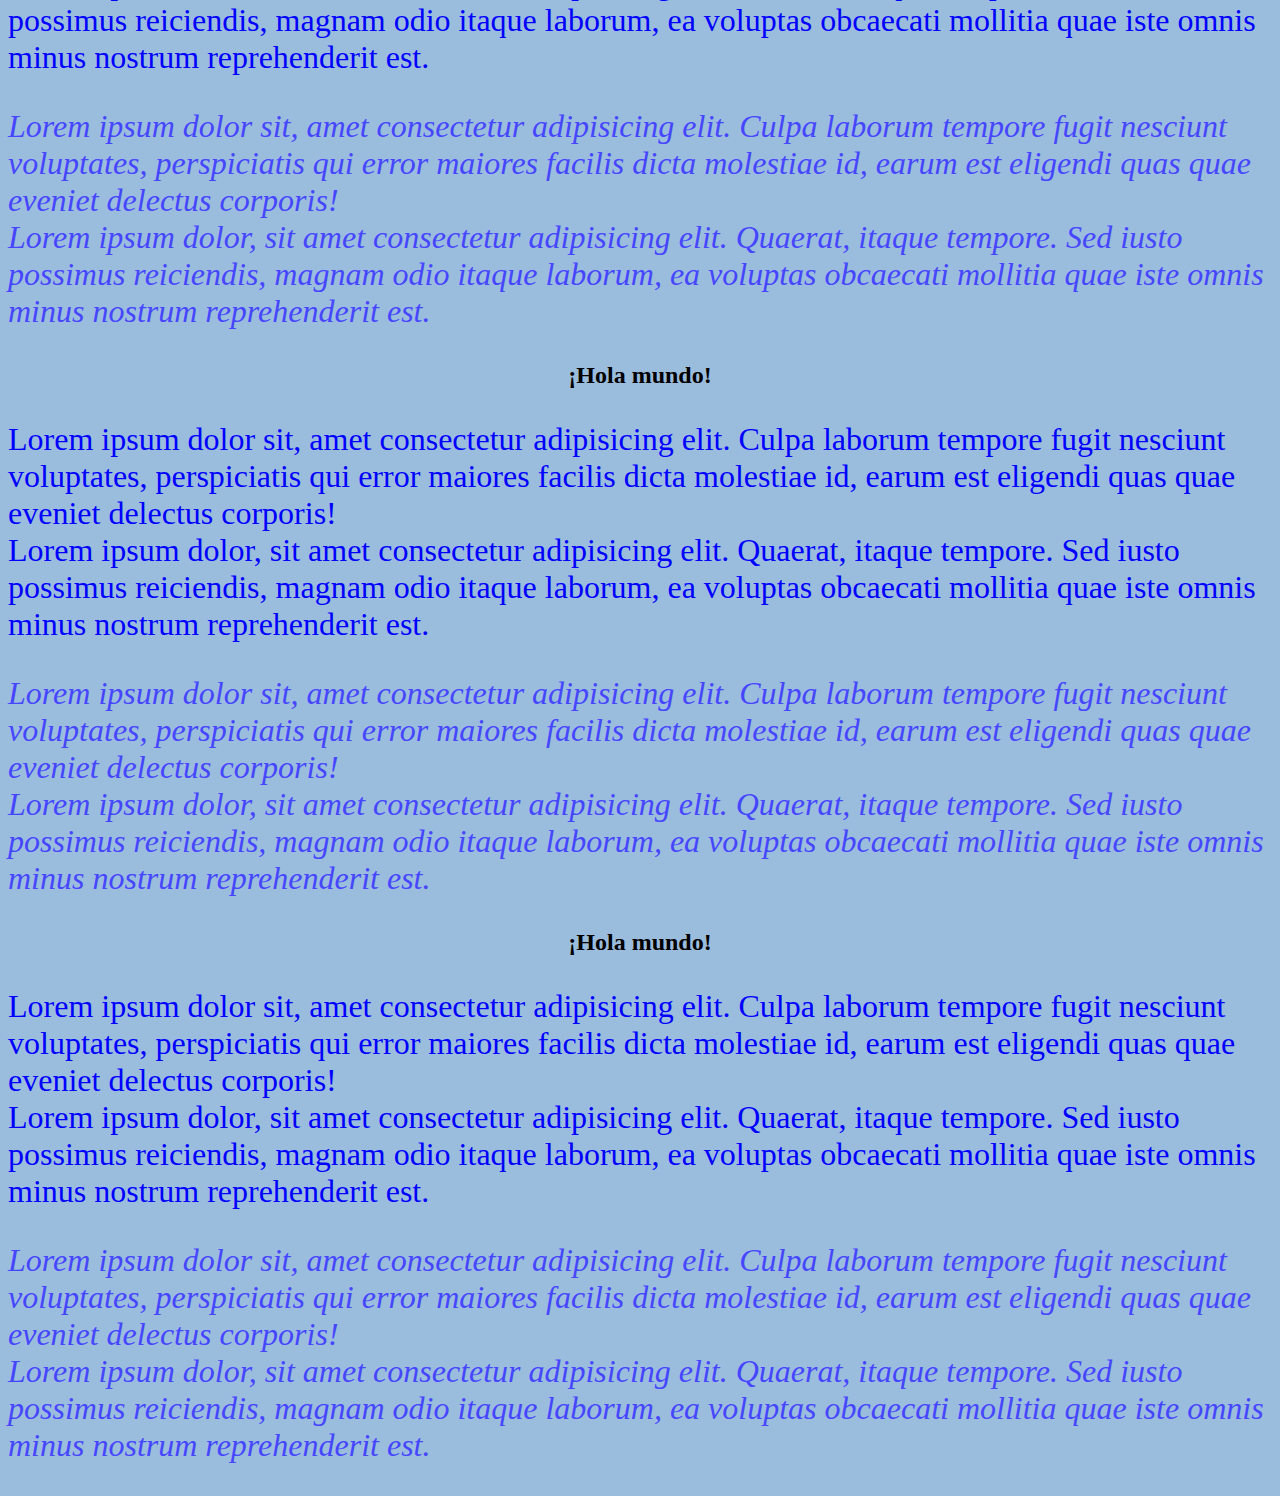
<file: HackAcademy/5.fondo/index.html>
<!DOCTYPE html>
<html lang="es">
<head>
    <meta charset="UTF-8">
    <title>holaCSS</title>
    <link rel="stylesheet" href="css/style.css">
</head>
<body>
    <h2>¡Hola mundo!</h2>
    <p>Lorem ipsum dolor sit, amet consectetur adipisicing elit. Culpa laborum tempore fugit nesciunt voluptates, perspiciatis qui error maiores facilis dicta molestiae id, earum est eligendi quas quae eveniet delectus corporis! <br> Lorem ipsum dolor, sit amet consectetur adipisicing elit. Quaerat, itaque tempore. Sed iusto possimus reiciendis, magnam odio itaque laborum, ea voluptas obcaecati mollitia quae iste omnis minus nostrum reprehenderit est.</p>
    <p class="remember">Lorem ipsum dolor sit, amet consectetur adipisicing elit. Culpa laborum tempore fugit nesciunt voluptates, perspiciatis qui error maiores facilis dicta molestiae id, earum est eligendi quas quae eveniet delectus corporis! <br> Lorem ipsum dolor, sit amet consectetur adipisicing elit. Quaerat, itaque tempore. Sed iusto possimus reiciendis, magnam odio itaque laborum, ea voluptas obcaecati mollitia quae iste omnis minus nostrum reprehenderit est.</p>
    <h2>¡Hola mundo!</h2>
    <p>Lorem ipsum dolor sit, amet consectetur adipisicing elit. Culpa laborum tempore fugit nesciunt voluptates, perspiciatis qui error maiores facilis dicta molestiae id, earum est eligendi quas quae eveniet delectus corporis! <br> Lorem ipsum dolor, sit amet consectetur adipisicing elit. Quaerat, itaque tempore. Sed iusto possimus reiciendis, magnam odio itaque laborum, ea voluptas obcaecati mollitia quae iste omnis minus nostrum reprehenderit est.</p>
    <p class="remember">Lorem ipsum dolor sit, amet consectetur adipisicing elit. Culpa laborum tempore fugit nesciunt voluptates, perspiciatis qui error maiores facilis dicta molestiae id, earum est eligendi quas quae eveniet delectus corporis! <br> Lorem ipsum dolor, sit amet consectetur adipisicing elit. Quaerat, itaque tempore. Sed iusto possimus reiciendis, magnam odio itaque laborum, ea voluptas obcaecati mollitia quae iste omnis minus nostrum reprehenderit est.</p>
    <h2>¡Hola mundo!</h2>
    <p>Lorem ipsum dolor sit, amet consectetur adipisicing elit. Culpa laborum tempore fugit nesciunt voluptates, perspiciatis qui error maiores facilis dicta molestiae id, earum est eligendi quas quae eveniet delectus corporis! <br> Lorem ipsum dolor, sit amet consectetur adipisicing elit. Quaerat, itaque tempore. Sed iusto possimus reiciendis, magnam odio itaque laborum, ea voluptas obcaecati mollitia quae iste omnis minus nostrum reprehenderit est.</p>
    <p class="remember">Lorem ipsum dolor sit, amet consectetur adipisicing elit. Culpa laborum tempore fugit nesciunt voluptates, perspiciatis qui error maiores facilis dicta molestiae id, earum est eligendi quas quae eveniet delectus corporis! <br> Lorem ipsum dolor, sit amet consectetur adipisicing elit. Quaerat, itaque tempore. Sed iusto possimus reiciendis, magnam odio itaque laborum, ea voluptas obcaecati mollitia quae iste omnis minus nostrum reprehenderit est.</p>
    <h2>¡Hola mundo!</h2>
    <p>Lorem ipsum dolor sit, amet consectetur adipisicing elit. Culpa laborum tempore fugit nesciunt voluptates, perspiciatis qui error maiores facilis dicta molestiae id, earum est eligendi quas quae eveniet delectus corporis! <br> Lorem ipsum dolor, sit amet consectetur adipisicing elit. Quaerat, itaque tempore. Sed iusto possimus reiciendis, magnam odio itaque laborum, ea voluptas obcaecati mollitia quae iste omnis minus nostrum reprehenderit est.</p>
    <p class="remember">Lorem ipsum dolor sit, amet consectetur adipisicing elit. Culpa laborum tempore fugit nesciunt voluptates, perspiciatis qui error maiores facilis dicta molestiae id, earum est eligendi quas quae eveniet delectus corporis! <br> Lorem ipsum dolor, sit amet consectetur adipisicing elit. Quaerat, itaque tempore. Sed iusto possimus reiciendis, magnam odio itaque laborum, ea voluptas obcaecati mollitia quae iste omnis minus nostrum reprehenderit est.</p>
    <h2>¡Hola mundo!</h2>
    <p>Lorem ipsum dolor sit, amet consectetur adipisicing elit. Culpa laborum tempore fugit nesciunt voluptates, perspiciatis qui error maiores facilis dicta molestiae id, earum est eligendi quas quae eveniet delectus corporis! <br> Lorem ipsum dolor, sit amet consectetur adipisicing elit. Quaerat, itaque tempore. Sed iusto possimus reiciendis, magnam odio itaque laborum, ea voluptas obcaecati mollitia quae iste omnis minus nostrum reprehenderit est.</p>
    <p class="remember">Lorem ipsum dolor sit, amet consectetur adipisicing elit. Culpa laborum tempore fugit nesciunt voluptates, perspiciatis qui error maiores facilis dicta molestiae id, earum est eligendi quas quae eveniet delectus corporis! <br> Lorem ipsum dolor, sit amet consectetur adipisicing elit. Quaerat, itaque tempore. Sed iusto possimus reiciendis, magnam odio itaque laborum, ea voluptas obcaecati mollitia quae iste omnis minus nostrum reprehenderit est.</p>
    <h2>¡Hola mundo!</h2>
    <p>Lorem ipsum dolor sit, amet consectetur adipisicing elit. Culpa laborum tempore fugit nesciunt voluptates, perspiciatis qui error maiores facilis dicta molestiae id, earum est eligendi quas quae eveniet delectus corporis! <br> Lorem ipsum dolor, sit amet consectetur adipisicing elit. Quaerat, itaque tempore. Sed iusto possimus reiciendis, magnam odio itaque laborum, ea voluptas obcaecati mollitia quae iste omnis minus nostrum reprehenderit est.</p>
    <p class="remember">Lorem ipsum dolor sit, amet consectetur adipisicing elit. Culpa laborum tempore fugit nesciunt voluptates, perspiciatis qui error maiores facilis dicta molestiae id, earum est eligendi quas quae eveniet delectus corporis! <br> Lorem ipsum dolor, sit amet consectetur adipisicing elit. Quaerat, itaque tempore. Sed iusto possimus reiciendis, magnam odio itaque laborum, ea voluptas obcaecati mollitia quae iste omnis minus nostrum reprehenderit est.</p>
    <h2>¡Hola mundo!</h2>
    <p>Lorem ipsum dolor sit, amet consectetur adipisicing elit. Culpa laborum tempore fugit nesciunt voluptates, perspiciatis qui error maiores facilis dicta molestiae id, earum est eligendi quas quae eveniet delectus corporis! <br> Lorem ipsum dolor, sit amet consectetur adipisicing elit. Quaerat, itaque tempore. Sed iusto possimus reiciendis, magnam odio itaque laborum, ea voluptas obcaecati mollitia quae iste omnis minus nostrum reprehenderit est.</p>
    <p class="remember">Lorem ipsum dolor sit, amet consectetur adipisicing elit. Culpa laborum tempore fugit nesciunt voluptates, perspiciatis qui error maiores facilis dicta molestiae id, earum est eligendi quas quae eveniet delectus corporis! <br> Lorem ipsum dolor, sit amet consectetur adipisicing elit. Quaerat, itaque tempore. Sed iusto possimus reiciendis, magnam odio itaque laborum, ea voluptas obcaecati mollitia quae iste omnis minus nostrum reprehenderit est.</p>
    <h2>¡Hola mundo!</h2>
    <p>Lorem ipsum dolor sit, amet consectetur adipisicing elit. Culpa laborum tempore fugit nesciunt voluptates, perspiciatis qui error maiores facilis dicta molestiae id, earum est eligendi quas quae eveniet delectus corporis! <br> Lorem ipsum dolor, sit amet consectetur adipisicing elit. Quaerat, itaque tempore. Sed iusto possimus reiciendis, magnam odio itaque laborum, ea voluptas obcaecati mollitia quae iste omnis minus nostrum reprehenderit est.</p>
    <p class="remember">Lorem ipsum dolor sit, amet consectetur adipisicing elit. Culpa laborum tempore fugit nesciunt voluptates, perspiciatis qui error maiores facilis dicta molestiae id, earum est eligendi quas quae eveniet delectus corporis! <br> Lorem ipsum dolor, sit amet consectetur adipisicing elit. Quaerat, itaque tempore. Sed iusto possimus reiciendis, magnam odio itaque laborum, ea voluptas obcaecati mollitia quae iste omnis minus nostrum reprehenderit est.</p>
    <h2>¡Hola mundo!</h2>
    <p>Lorem ipsum dolor sit, amet consectetur adipisicing elit. Culpa laborum tempore fugit nesciunt voluptates, perspiciatis qui error maiores facilis dicta molestiae id, earum est eligendi quas quae eveniet delectus corporis! <br> Lorem ipsum dolor, sit amet consectetur adipisicing elit. Quaerat, itaque tempore. Sed iusto possimus reiciendis, magnam odio itaque laborum, ea voluptas obcaecati mollitia quae iste omnis minus nostrum reprehenderit est.</p>
    <p class="remember">Lorem ipsum dolor sit, amet consectetur adipisicing elit. Culpa laborum tempore fugit nesciunt voluptates, perspiciatis qui error maiores facilis dicta molestiae id, earum est eligendi quas quae eveniet delectus corporis! <br> Lorem ipsum dolor, sit amet consectetur adipisicing elit. Quaerat, itaque tempore. Sed iusto possimus reiciendis, magnam odio itaque laborum, ea voluptas obcaecati mollitia quae iste omnis minus nostrum reprehenderit est.</p>
    <h2>¡Hola mundo!</h2>
    <p>Lorem ipsum dolor sit, amet consectetur adipisicing elit. Culpa laborum tempore fugit nesciunt voluptates, perspiciatis qui error maiores facilis dicta molestiae id, earum est eligendi quas quae eveniet delectus corporis! <br> Lorem ipsum dolor, sit amet consectetur adipisicing elit. Quaerat, itaque tempore. Sed iusto possimus reiciendis, magnam odio itaque laborum, ea voluptas obcaecati mollitia quae iste omnis minus nostrum reprehenderit est.</p>
    <p class="remember">Lorem ipsum dolor sit, amet consectetur adipisicing elit. Culpa laborum tempore fugit nesciunt voluptates, perspiciatis qui error maiores facilis dicta molestiae id, earum est eligendi quas quae eveniet delectus corporis! <br> Lorem ipsum dolor, sit amet consectetur adipisicing elit. Quaerat, itaque tempore. Sed iusto possimus reiciendis, magnam odio itaque laborum, ea voluptas obcaecati mollitia quae iste omnis minus nostrum reprehenderit est.</p>
    <h2>¡Hola mundo!</h2>
    <p>Lorem ipsum dolor sit, amet consectetur adipisicing elit. Culpa laborum tempore fugit nesciunt voluptates, perspiciatis qui error maiores facilis dicta molestiae id, earum est eligendi quas quae eveniet delectus corporis! <br> Lorem ipsum dolor, sit amet consectetur adipisicing elit. Quaerat, itaque tempore. Sed iusto possimus reiciendis, magnam odio itaque laborum, ea voluptas obcaecati mollitia quae iste omnis minus nostrum reprehenderit est.</p>
    <p class="remember">Lorem ipsum dolor sit, amet consectetur adipisicing elit. Culpa laborum tempore fugit nesciunt voluptates, perspiciatis qui error maiores facilis dicta molestiae id, earum est eligendi quas quae eveniet delectus corporis! <br> Lorem ipsum dolor, sit amet consectetur adipisicing elit. Quaerat, itaque tempore. Sed iusto possimus reiciendis, magnam odio itaque laborum, ea voluptas obcaecati mollitia quae iste omnis minus nostrum reprehenderit est.</p>
    <h2>¡Hola mundo!</h2>
    <p>Lorem ipsum dolor sit, amet consectetur adipisicing elit. Culpa laborum tempore fugit nesciunt voluptates, perspiciatis qui error maiores facilis dicta molestiae id, earum est eligendi quas quae eveniet delectus corporis! <br> Lorem ipsum dolor, sit amet consectetur adipisicing elit. Quaerat, itaque tempore. Sed iusto possimus reiciendis, magnam odio itaque laborum, ea voluptas obcaecati mollitia quae iste omnis minus nostrum reprehenderit est.</p>
    <p class="remember">Lorem ipsum dolor sit, amet consectetur adipisicing elit. Culpa laborum tempore fugit nesciunt voluptates, perspiciatis qui error maiores facilis dicta molestiae id, earum est eligendi quas quae eveniet delectus corporis! <br> Lorem ipsum dolor, sit amet consectetur adipisicing elit. Quaerat, itaque tempore. Sed iusto possimus reiciendis, magnam odio itaque laborum, ea voluptas obcaecati mollitia quae iste omnis minus nostrum reprehenderit est.</p>
    <h2>¡Hola mundo!</h2>
    <p>Lorem ipsum dolor sit, amet consectetur adipisicing elit. Culpa laborum tempore fugit nesciunt voluptates, perspiciatis qui error maiores facilis dicta molestiae id, earum est eligendi quas quae eveniet delectus corporis! <br> Lorem ipsum dolor, sit amet consectetur adipisicing elit. Quaerat, itaque tempore. Sed iusto possimus reiciendis, magnam odio itaque laborum, ea voluptas obcaecati mollitia quae iste omnis minus nostrum reprehenderit est.</p>
    <p class="remember">Lorem ipsum dolor sit, amet consectetur adipisicing elit. Culpa laborum tempore fugit nesciunt voluptates, perspiciatis qui error maiores facilis dicta molestiae id, earum est eligendi quas quae eveniet delectus corporis! <br> Lorem ipsum dolor, sit amet consectetur adipisicing elit. Quaerat, itaque tempore. Sed iusto possimus reiciendis, magnam odio itaque laborum, ea voluptas obcaecati mollitia quae iste omnis minus nostrum reprehenderit est.</p>
    <h2>¡Hola mundo!</h2>
    <p>Lorem ipsum dolor sit, amet consectetur adipisicing elit. Culpa laborum tempore fugit nesciunt voluptates, perspiciatis qui error maiores facilis dicta molestiae id, earum est eligendi quas quae eveniet delectus corporis! <br> Lorem ipsum dolor, sit amet consectetur adipisicing elit. Quaerat, itaque tempore. Sed iusto possimus reiciendis, magnam odio itaque laborum, ea voluptas obcaecati mollitia quae iste omnis minus nostrum reprehenderit est.</p>
    <p class="remember">Lorem ipsum dolor sit, amet consectetur adipisicing elit. Culpa laborum tempore fugit nesciunt voluptates, perspiciatis qui error maiores facilis dicta molestiae id, earum est eligendi quas quae eveniet delectus corporis! <br> Lorem ipsum dolor, sit amet consectetur adipisicing elit. Quaerat, itaque tempore. Sed iusto possimus reiciendis, magnam odio itaque laborum, ea voluptas obcaecati mollitia quae iste omnis minus nostrum reprehenderit est.</p>
    <h2>¡Hola mundo!</h2>
    <p>Lorem ipsum dolor sit, amet consectetur adipisicing elit. Culpa laborum tempore fugit nesciunt voluptates, perspiciatis qui error maiores facilis dicta molestiae id, earum est eligendi quas quae eveniet delectus corporis! <br> Lorem ipsum dolor, sit amet consectetur adipisicing elit. Quaerat, itaque tempore. Sed iusto possimus reiciendis, magnam odio itaque laborum, ea voluptas obcaecati mollitia quae iste omnis minus nostrum reprehenderit est.</p>
    <p class="remember">Lorem ipsum dolor sit, amet consectetur adipisicing elit. Culpa laborum tempore fugit nesciunt voluptates, perspiciatis qui error maiores facilis dicta molestiae id, earum est eligendi quas quae eveniet delectus corporis! <br> Lorem ipsum dolor, sit amet consectetur adipisicing elit. Quaerat, itaque tempore. Sed iusto possimus reiciendis, magnam odio itaque laborum, ea voluptas obcaecati mollitia quae iste omnis minus nostrum reprehenderit est.</p>
    <h2>¡Hola mundo!</h2>
    <p>Lorem ipsum dolor sit, amet consectetur adipisicing elit. Culpa laborum tempore fugit nesciunt voluptates, perspiciatis qui error maiores facilis dicta molestiae id, earum est eligendi quas quae eveniet delectus corporis! <br> Lorem ipsum dolor, sit amet consectetur adipisicing elit. Quaerat, itaque tempore. Sed iusto possimus reiciendis, magnam odio itaque laborum, ea voluptas obcaecati mollitia quae iste omnis minus nostrum reprehenderit est.</p>
    <p class="remember">Lorem ipsum dolor sit, amet consectetur adipisicing elit. Culpa laborum tempore fugit nesciunt voluptates, perspiciatis qui error maiores facilis dicta molestiae id, earum est eligendi quas quae eveniet delectus corporis! <br> Lorem ipsum dolor, sit amet consectetur adipisicing elit. Quaerat, itaque tempore. Sed iusto possimus reiciendis, magnam odio itaque laborum, ea voluptas obcaecati mollitia quae iste omnis minus nostrum reprehenderit est.</p>
    <h2>¡Hola mundo!</h2>
    <p>Lorem ipsum dolor sit, amet consectetur adipisicing elit. Culpa laborum tempore fugit nesciunt voluptates, perspiciatis qui error maiores facilis dicta molestiae id, earum est eligendi quas quae eveniet delectus corporis! <br> Lorem ipsum dolor, sit amet consectetur adipisicing elit. Quaerat, itaque tempore. Sed iusto possimus reiciendis, magnam odio itaque laborum, ea voluptas obcaecati mollitia quae iste omnis minus nostrum reprehenderit est.</p>
    <p class="remember">Lorem ipsum dolor sit, amet consectetur adipisicing elit. Culpa laborum tempore fugit nesciunt voluptates, perspiciatis qui error maiores facilis dicta molestiae id, earum est eligendi quas quae eveniet delectus corporis! <br> Lorem ipsum dolor, sit amet consectetur adipisicing elit. Quaerat, itaque tempore. Sed iusto possimus reiciendis, magnam odio itaque laborum, ea voluptas obcaecati mollitia quae iste omnis minus nostrum reprehenderit est.</p>
    <h2>¡Hola mundo!</h2>
    <p>Lorem ipsum dolor sit, amet consectetur adipisicing elit. Culpa laborum tempore fugit nesciunt voluptates, perspiciatis qui error maiores facilis dicta molestiae id, earum est eligendi quas quae eveniet delectus corporis! <br> Lorem ipsum dolor, sit amet consectetur adipisicing elit. Quaerat, itaque tempore. Sed iusto possimus reiciendis, magnam odio itaque laborum, ea voluptas obcaecati mollitia quae iste omnis minus nostrum reprehenderit est.</p>
    <p class="remember">Lorem ipsum dolor sit, amet consectetur adipisicing elit. Culpa laborum tempore fugit nesciunt voluptates, perspiciatis qui error maiores facilis dicta molestiae id, earum est eligendi quas quae eveniet delectus corporis! <br> Lorem ipsum dolor, sit amet consectetur adipisicing elit. Quaerat, itaque tempore. Sed iusto possimus reiciendis, magnam odio itaque laborum, ea voluptas obcaecati mollitia quae iste omnis minus nostrum reprehenderit est.</p>
    <h2>¡Hola mundo!</h2>
    <p>Lorem ipsum dolor sit, amet consectetur adipisicing elit. Culpa laborum tempore fugit nesciunt voluptates, perspiciatis qui error maiores facilis dicta molestiae id, earum est eligendi quas quae eveniet delectus corporis! <br> Lorem ipsum dolor, sit amet consectetur adipisicing elit. Quaerat, itaque tempore. Sed iusto possimus reiciendis, magnam odio itaque laborum, ea voluptas obcaecati mollitia quae iste omnis minus nostrum reprehenderit est.</p>
    <p class="remember">Lorem ipsum dolor sit, amet consectetur adipisicing elit. Culpa laborum tempore fugit nesciunt voluptates, perspiciatis qui error maiores facilis dicta molestiae id, earum est eligendi quas quae eveniet delectus corporis! <br> Lorem ipsum dolor, sit amet consectetur adipisicing elit. Quaerat, itaque tempore. Sed iusto possimus reiciendis, magnam odio itaque laborum, ea voluptas obcaecati mollitia quae iste omnis minus nostrum reprehenderit est.</p>
    <h2>¡Hola mundo!</h2>
    <p>Lorem ipsum dolor sit, amet consectetur adipisicing elit. Culpa laborum tempore fugit nesciunt voluptates, perspiciatis qui error maiores facilis dicta molestiae id, earum est eligendi quas quae eveniet delectus corporis! <br> Lorem ipsum dolor, sit amet consectetur adipisicing elit. Quaerat, itaque tempore. Sed iusto possimus reiciendis, magnam odio itaque laborum, ea voluptas obcaecati mollitia quae iste omnis minus nostrum reprehenderit est.</p>
    <p class="remember">Lorem ipsum dolor sit, amet consectetur adipisicing elit. Culpa laborum tempore fugit nesciunt voluptates, perspiciatis qui error maiores facilis dicta molestiae id, earum est eligendi quas quae eveniet delectus corporis! <br> Lorem ipsum dolor, sit amet consectetur adipisicing elit. Quaerat, itaque tempore. Sed iusto possimus reiciendis, magnam odio itaque laborum, ea voluptas obcaecati mollitia quae iste omnis minus nostrum reprehenderit est.</p>
    <h2>¡Hola mundo!</h2>
    <p>Lorem ipsum dolor sit, amet consectetur adipisicing elit. Culpa laborum tempore fugit nesciunt voluptates, perspiciatis qui error maiores facilis dicta molestiae id, earum est eligendi quas quae eveniet delectus corporis! <br> Lorem ipsum dolor, sit amet consectetur adipisicing elit. Quaerat, itaque tempore. Sed iusto possimus reiciendis, magnam odio itaque laborum, ea voluptas obcaecati mollitia quae iste omnis minus nostrum reprehenderit est.</p>
    <p class="remember">Lorem ipsum dolor sit, amet consectetur adipisicing elit. Culpa laborum tempore fugit nesciunt voluptates, perspiciatis qui error maiores facilis dicta molestiae id, earum est eligendi quas quae eveniet delectus corporis! <br> Lorem ipsum dolor, sit amet consectetur adipisicing elit. Quaerat, itaque tempore. Sed iusto possimus reiciendis, magnam odio itaque laborum, ea voluptas obcaecati mollitia quae iste omnis minus nostrum reprehenderit est.</p>
    <h2>¡Hola mundo!</h2>
    <p>Lorem ipsum dolor sit, amet consectetur adipisicing elit. Culpa laborum tempore fugit nesciunt voluptates, perspiciatis qui error maiores facilis dicta molestiae id, earum est eligendi quas quae eveniet delectus corporis! <br> Lorem ipsum dolor, sit amet consectetur adipisicing elit. Quaerat, itaque tempore. Sed iusto possimus reiciendis, magnam odio itaque laborum, ea voluptas obcaecati mollitia quae iste omnis minus nostrum reprehenderit est.</p>
    <p class="remember">Lorem ipsum dolor sit, amet consectetur adipisicing elit. Culpa laborum tempore fugit nesciunt voluptates, perspiciatis qui error maiores facilis dicta molestiae id, earum est eligendi quas quae eveniet delectus corporis! <br> Lorem ipsum dolor, sit amet consectetur adipisicing elit. Quaerat, itaque tempore. Sed iusto possimus reiciendis, magnam odio itaque laborum, ea voluptas obcaecati mollitia quae iste omnis minus nostrum reprehenderit est.</p>
    <h2>¡Hola mundo!</h2>
    <p>Lorem ipsum dolor sit, amet consectetur adipisicing elit. Culpa laborum tempore fugit nesciunt voluptates, perspiciatis qui error maiores facilis dicta molestiae id, earum est eligendi quas quae eveniet delectus corporis! <br> Lorem ipsum dolor, sit amet consectetur adipisicing elit. Quaerat, itaque tempore. Sed iusto possimus reiciendis, magnam odio itaque laborum, ea voluptas obcaecati mollitia quae iste omnis minus nostrum reprehenderit est.</p>
    <p class="remember">Lorem ipsum dolor sit, amet consectetur adipisicing elit. Culpa laborum tempore fugit nesciunt voluptates, perspiciatis qui error maiores facilis dicta molestiae id, earum est eligendi quas quae eveniet delectus corporis! <br> Lorem ipsum dolor, sit amet consectetur adipisicing elit. Quaerat, itaque tempore. Sed iusto possimus reiciendis, magnam odio itaque laborum, ea voluptas obcaecati mollitia quae iste omnis minus nostrum reprehenderit est.</p>
    <h2>¡Hola mundo!</h2>
    <p>Lorem ipsum dolor sit, amet consectetur adipisicing elit. Culpa laborum tempore fugit nesciunt voluptates, perspiciatis qui error maiores facilis dicta molestiae id, earum est eligendi quas quae eveniet delectus corporis! <br> Lorem ipsum dolor, sit amet consectetur adipisicing elit. Quaerat, itaque tempore. Sed iusto possimus reiciendis, magnam odio itaque laborum, ea voluptas obcaecati mollitia quae iste omnis minus nostrum reprehenderit est.</p>
    <p class="remember">Lorem ipsum dolor sit, amet consectetur adipisicing elit. Culpa laborum tempore fugit nesciunt voluptates, perspiciatis qui error maiores facilis dicta molestiae id, earum est eligendi quas quae eveniet delectus corporis! <br> Lorem ipsum dolor, sit amet consectetur adipisicing elit. Quaerat, itaque tempore. Sed iusto possimus reiciendis, magnam odio itaque laborum, ea voluptas obcaecati mollitia quae iste omnis minus nostrum reprehenderit est.</p>
    <h2>¡Hola mundo!</h2>
    <p>Lorem ipsum dolor sit, amet consectetur adipisicing elit. Culpa laborum tempore fugit nesciunt voluptates, perspiciatis qui error maiores facilis dicta molestiae id, earum est eligendi quas quae eveniet delectus corporis! <br> Lorem ipsum dolor, sit amet consectetur adipisicing elit. Quaerat, itaque tempore. Sed iusto possimus reiciendis, magnam odio itaque laborum, ea voluptas obcaecati mollitia quae iste omnis minus nostrum reprehenderit est.</p>
    <p class="remember">Lorem ipsum dolor sit, amet consectetur adipisicing elit. Culpa laborum tempore fugit nesciunt voluptates, perspiciatis qui error maiores facilis dicta molestiae id, earum est eligendi quas quae eveniet delectus corporis! <br> Lorem ipsum dolor, sit amet consectetur adipisicing elit. Quaerat, itaque tempore. Sed iusto possimus reiciendis, magnam odio itaque laborum, ea voluptas obcaecati mollitia quae iste omnis minus nostrum reprehenderit est.</p>
    <h2>¡Hola mundo!</h2>
    <p>Lorem ipsum dolor sit, amet consectetur adipisicing elit. Culpa laborum tempore fugit nesciunt voluptates, perspiciatis qui error maiores facilis dicta molestiae id, earum est eligendi quas quae eveniet delectus corporis! <br> Lorem ipsum dolor, sit amet consectetur adipisicing elit. Quaerat, itaque tempore. Sed iusto possimus reiciendis, magnam odio itaque laborum, ea voluptas obcaecati mollitia quae iste omnis minus nostrum reprehenderit est.</p>
    <p class="remember">Lorem ipsum dolor sit, amet consectetur adipisicing elit. Culpa laborum tempore fugit nesciunt voluptates, perspiciatis qui error maiores facilis dicta molestiae id, earum est eligendi quas quae eveniet delectus corporis! <br> Lorem ipsum dolor, sit amet consectetur adipisicing elit. Quaerat, itaque tempore. Sed iusto possimus reiciendis, magnam odio itaque laborum, ea voluptas obcaecati mollitia quae iste omnis minus nostrum reprehenderit est.</p>
    <h2>¡Hola mundo!</h2>
    <p>Lorem ipsum dolor sit, amet consectetur adipisicing elit. Culpa laborum tempore fugit nesciunt voluptates, perspiciatis qui error maiores facilis dicta molestiae id, earum est eligendi quas quae eveniet delectus corporis! <br> Lorem ipsum dolor, sit amet consectetur adipisicing elit. Quaerat, itaque tempore. Sed iusto possimus reiciendis, magnam odio itaque laborum, ea voluptas obcaecati mollitia quae iste omnis minus nostrum reprehenderit est.</p>
    <p class="remember">Lorem ipsum dolor sit, amet consectetur adipisicing elit. Culpa laborum tempore fugit nesciunt voluptates, perspiciatis qui error maiores facilis dicta molestiae id, earum est eligendi quas quae eveniet delectus corporis! <br> Lorem ipsum dolor, sit amet consectetur adipisicing elit. Quaerat, itaque tempore. Sed iusto possimus reiciendis, magnam odio itaque laborum, ea voluptas obcaecati mollitia quae iste omnis minus nostrum reprehenderit est.</p>
    <h2>¡Hola mundo!</h2>
    <p>Lorem ipsum dolor sit, amet consectetur adipisicing elit. Culpa laborum tempore fugit nesciunt voluptates, perspiciatis qui error maiores facilis dicta molestiae id, earum est eligendi quas quae eveniet delectus corporis! <br> Lorem ipsum dolor, sit amet consectetur adipisicing elit. Quaerat, itaque tempore. Sed iusto possimus reiciendis, magnam odio itaque laborum, ea voluptas obcaecati mollitia quae iste omnis minus nostrum reprehenderit est.</p>
    <p class="remember">Lorem ipsum dolor sit, amet consectetur adipisicing elit. Culpa laborum tempore fugit nesciunt voluptates, perspiciatis qui error maiores facilis dicta molestiae id, earum est eligendi quas quae eveniet delectus corporis! <br> Lorem ipsum dolor, sit amet consectetur adipisicing elit. Quaerat, itaque tempore. Sed iusto possimus reiciendis, magnam odio itaque laborum, ea voluptas obcaecati mollitia quae iste omnis minus nostrum reprehenderit est.</p>
</body>
</html>
</file>
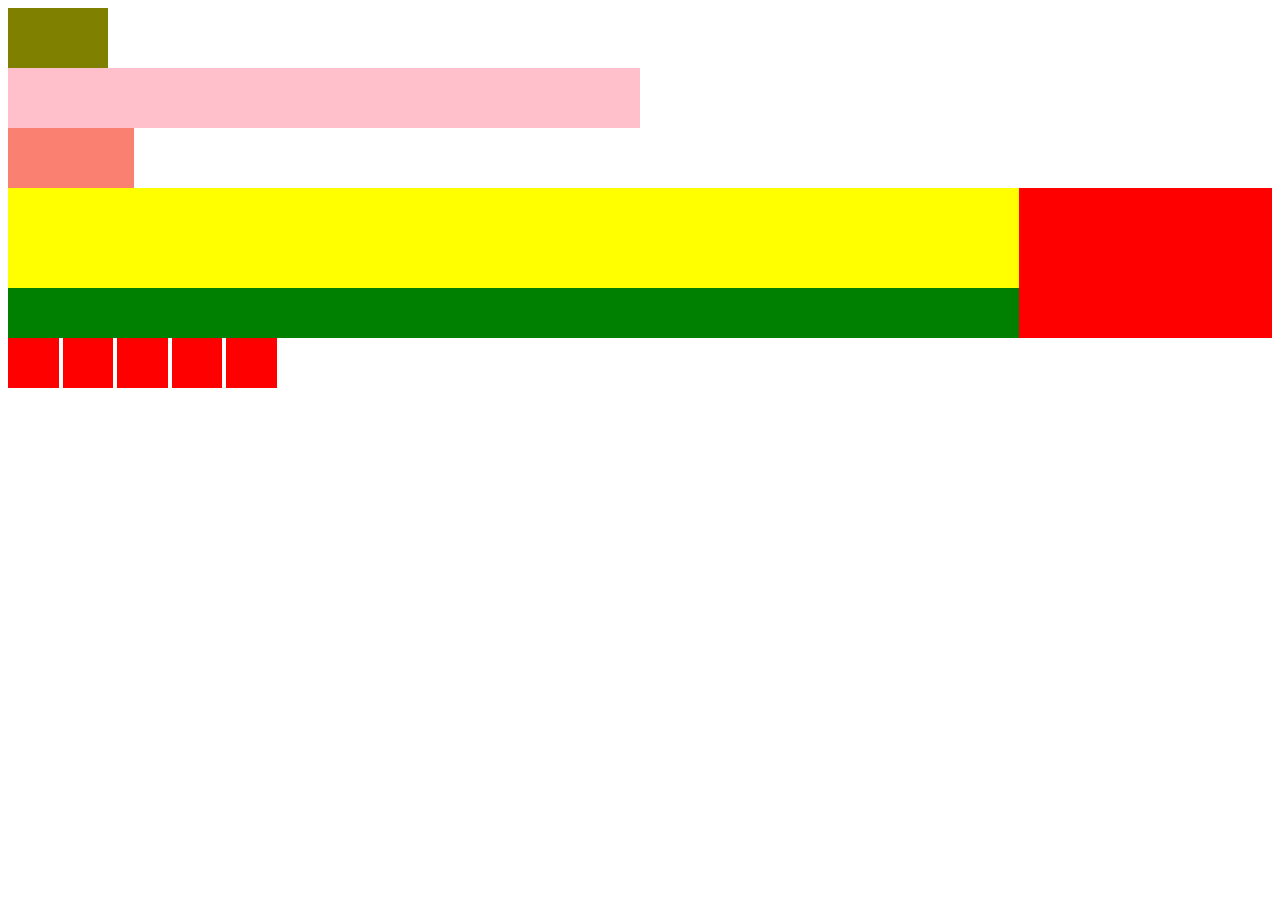
<file: HackAcademy/5.Tamaños/index.html>
<!DOCTYPE html>
<html lang="es">
<head>
    <meta charset="UTF-8">
    <title>Tamaños</title>
    <link rel="stylesheet" href="css/style.css">
</head>
<body>
    <div class="box-1"></div>
    <div class="box-2"></div>
    <div class="box-3"></div>
    <div class="big-container">
        <div class="container-one"></div>
        <div class="container-two"></div>
    </div>

    <span></span>
    <span></span>
    <span></span>
    <span></span>
    <span></span>
</body>
</html>
</file>
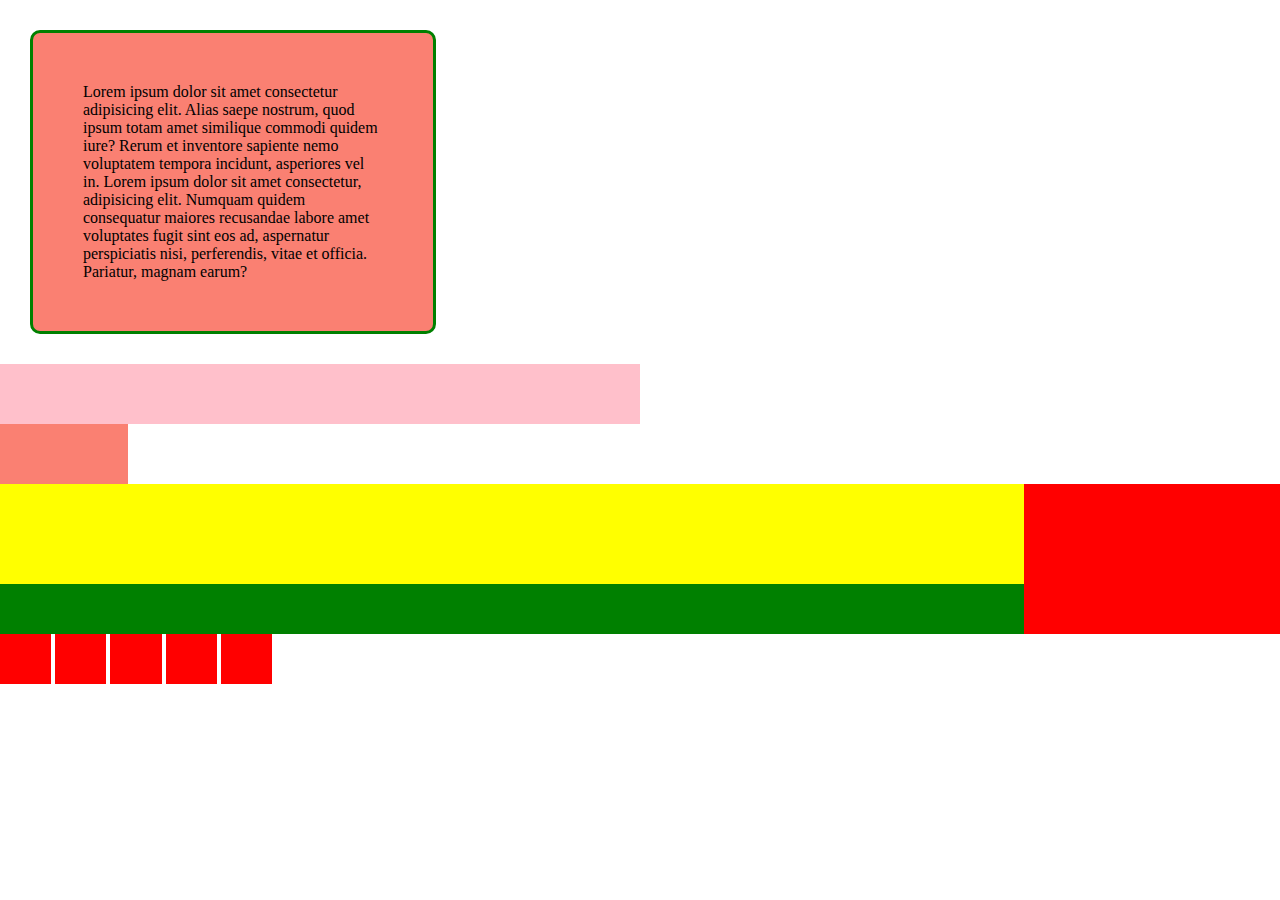
<file: HackAcademy/6.box-model/index.html>
<!DOCTYPE html>
<html lang="es">
<head>
    <meta charset="UTF-8">
    <title>box-model</title>
    <link rel="stylesheet" href="css/style.css">
</head>
<body>
    <div class="box-1">Lorem ipsum dolor sit amet consectetur adipisicing elit. Alias saepe nostrum, quod ipsum totam amet similique commodi quidem iure? Rerum et inventore sapiente nemo voluptatem tempora incidunt, asperiores vel in. Lorem ipsum dolor sit amet consectetur, adipisicing elit. Numquam quidem consequatur maiores recusandae labore amet voluptates fugit sint eos ad, aspernatur perspiciatis nisi, perferendis, vitae et officia. Pariatur, magnam earum?</div>
    <div class="box-2"></div>
    <div class="box-3"></div>
    <div class="big-container">
        <div class="container-one"></div>
        <div class="container-two"></div>
    </div>

    <span></span>
    <span></span>
    <span></span>
    <span></span>
    <span></span>
</body>
</html>
</file>
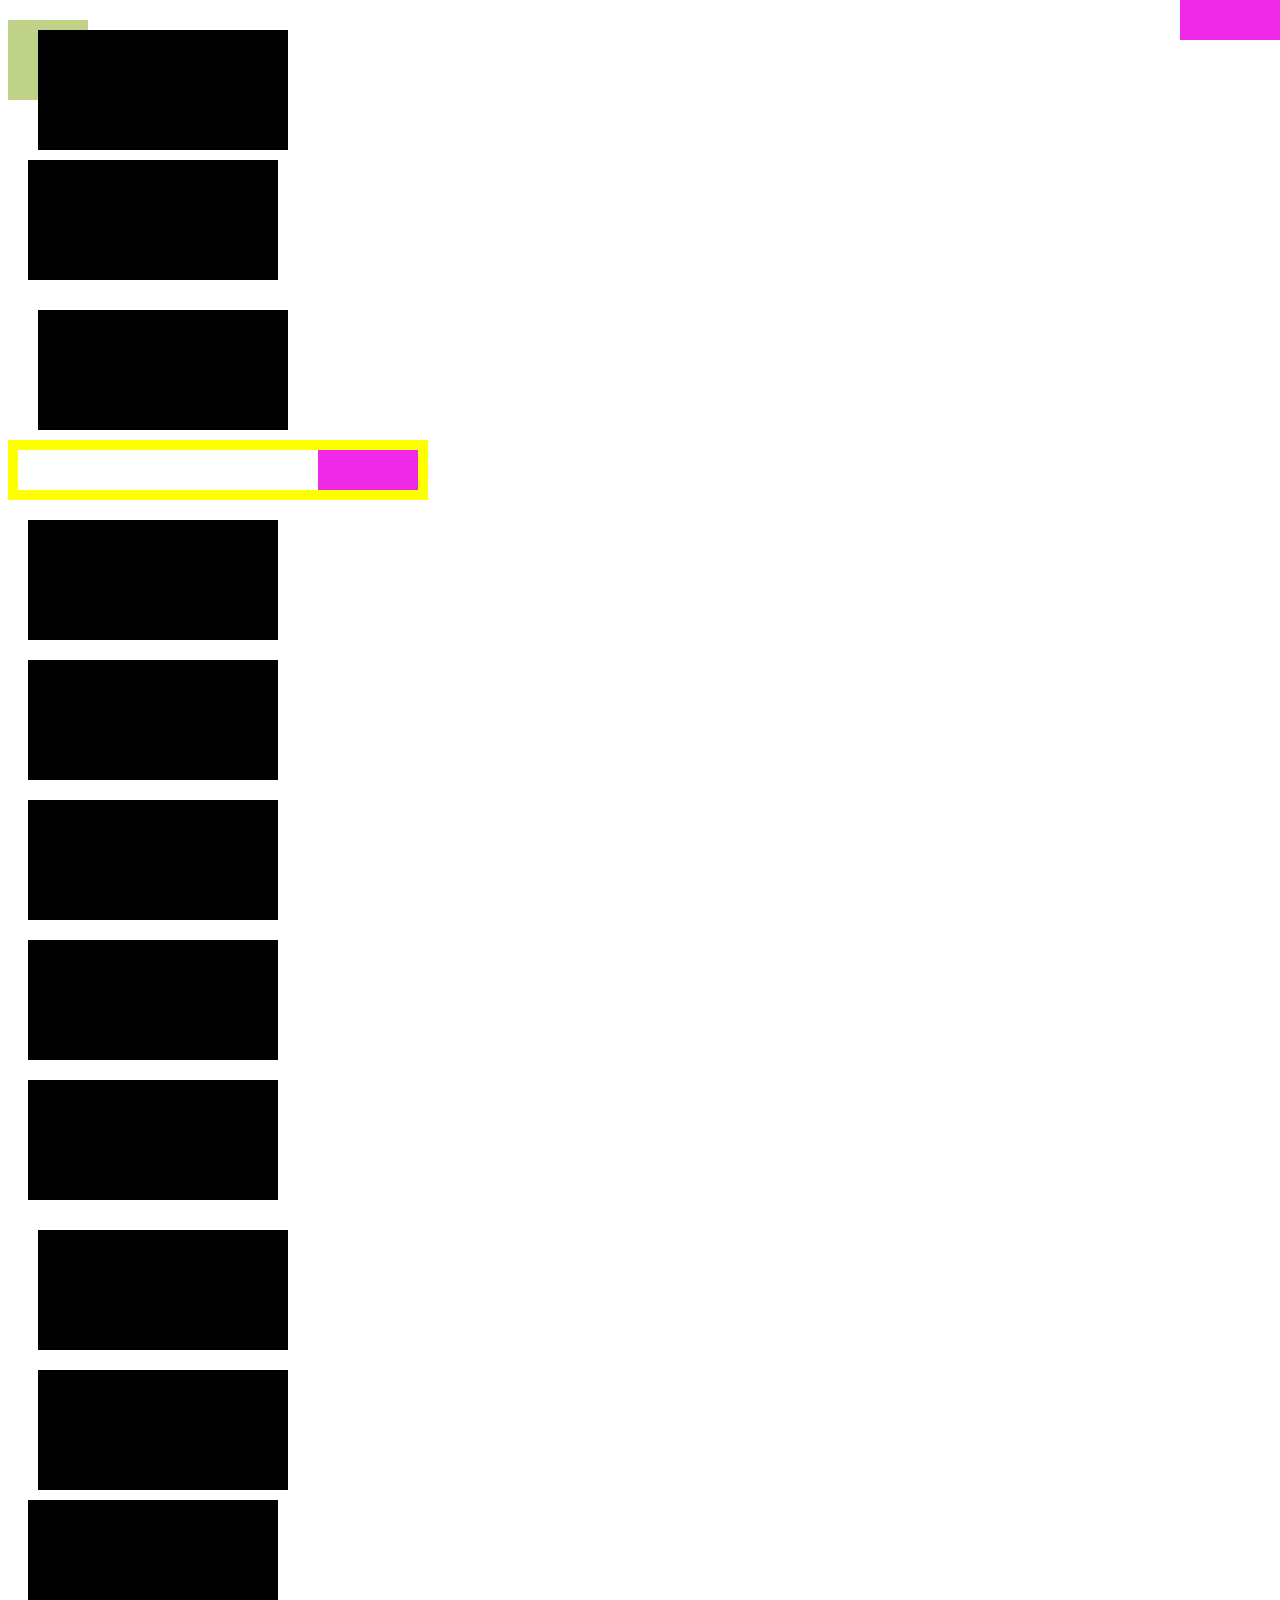
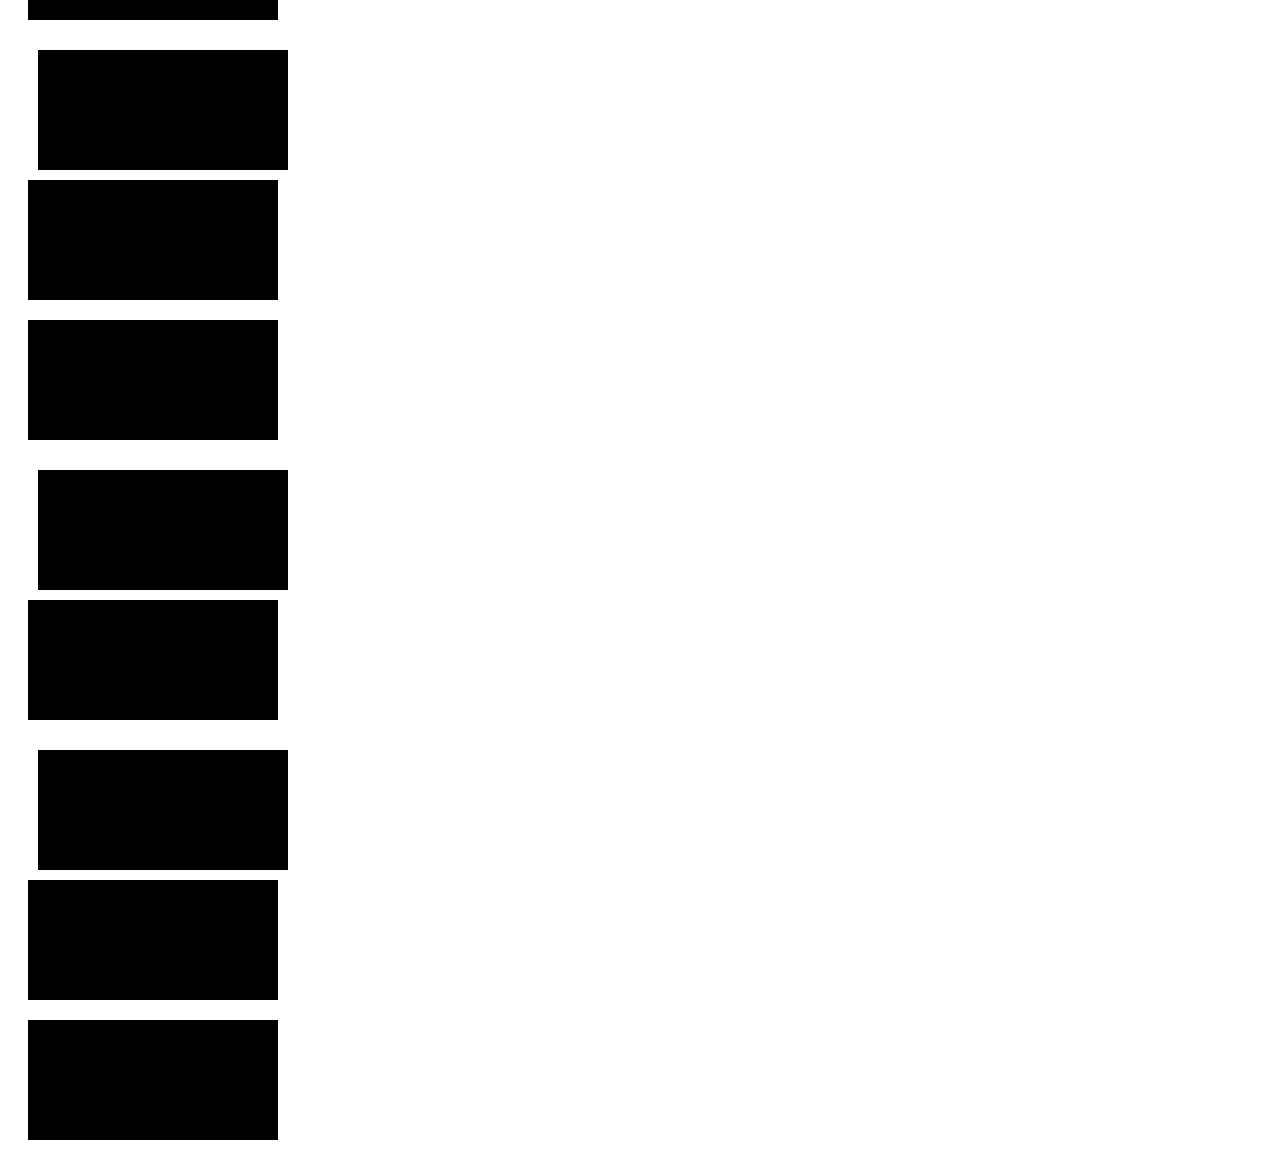
<file: HackAcademy/7.position/index.html>
<!DOCTYPE html>
<html lang="es">
<head>
    <meta charset="UTF-8">
    <title>position</title>
    <link rel="stylesheet" href="css/style.css">
</head>
<body>
    <div class="absolute"></div>
    <div class="fixed"></div>
    <div class="random relative"></div>
    <div class="random"></div>
    <div class="random relative"></div>
    <div class="container"><div class="absolute"></div></div>
    <div class="random"></div>
    <div class="random"></div>
    <div class="random"></div>
    <div class="random"></div>
    <div class="random"></div>
    <div class="random relative"></div>
    <div class="random relative"></div>
    <div class="random"></div>
    <div class="random relative"></div>
    <div class="random"></div>
    <div class="random"></div>
    <div class="random relative"></div>
    <div class="random"></div>
    <div class="random relative"></div>
    <div class="random"></div>
    <div class="random"></div>
</body>
</html>
</file>
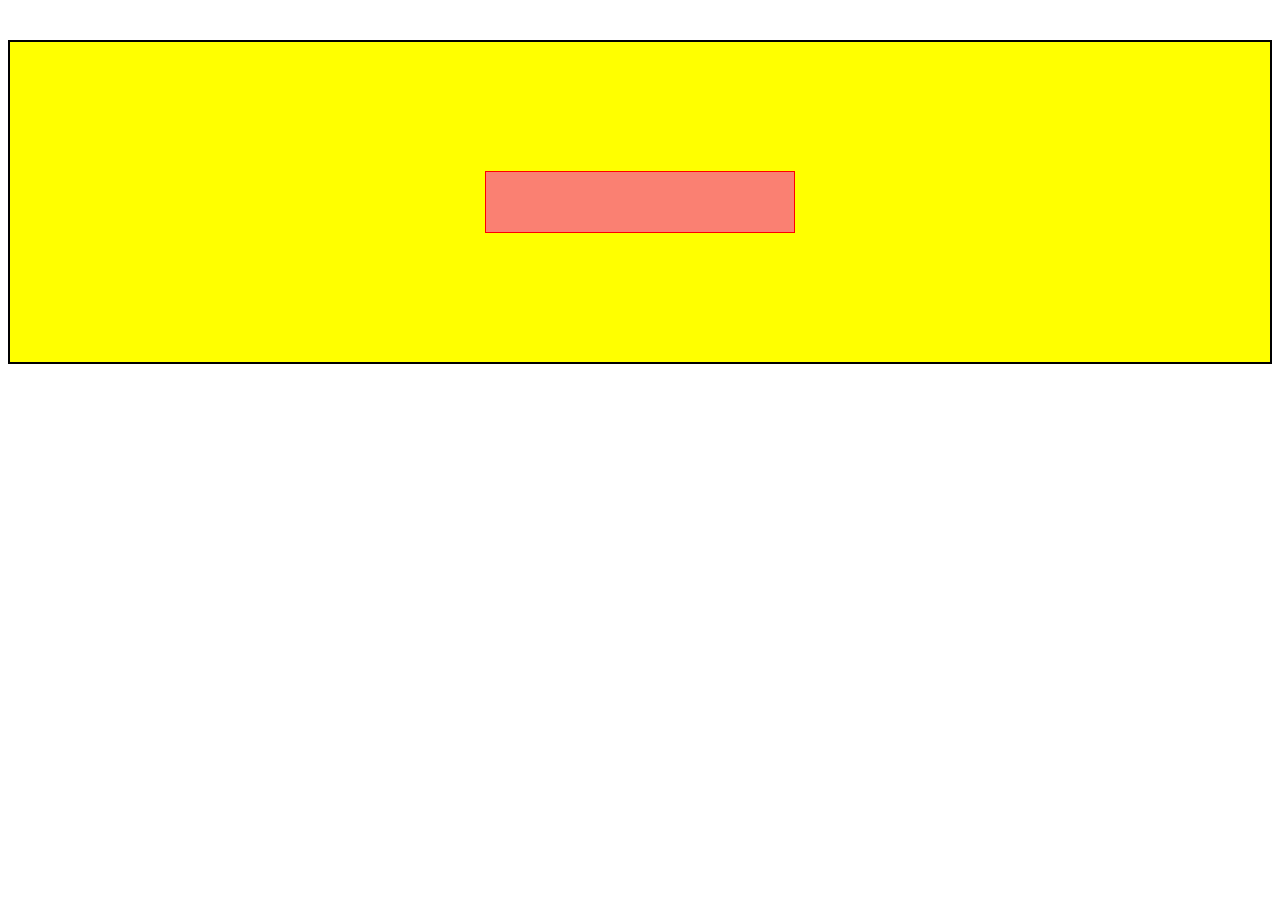
<file: HackAcademy/8.flex/index.html>
<!DOCTYPE html>
<html lang="es">
<head>
    <meta charset="UTF-8">
    <title>flex</title>
    <link rel="stylesheet" href="css/style.css">
</head>
<body>
    <div class="container">
        <div class="box"></div>
    </div>
</body>
</html>
</file>
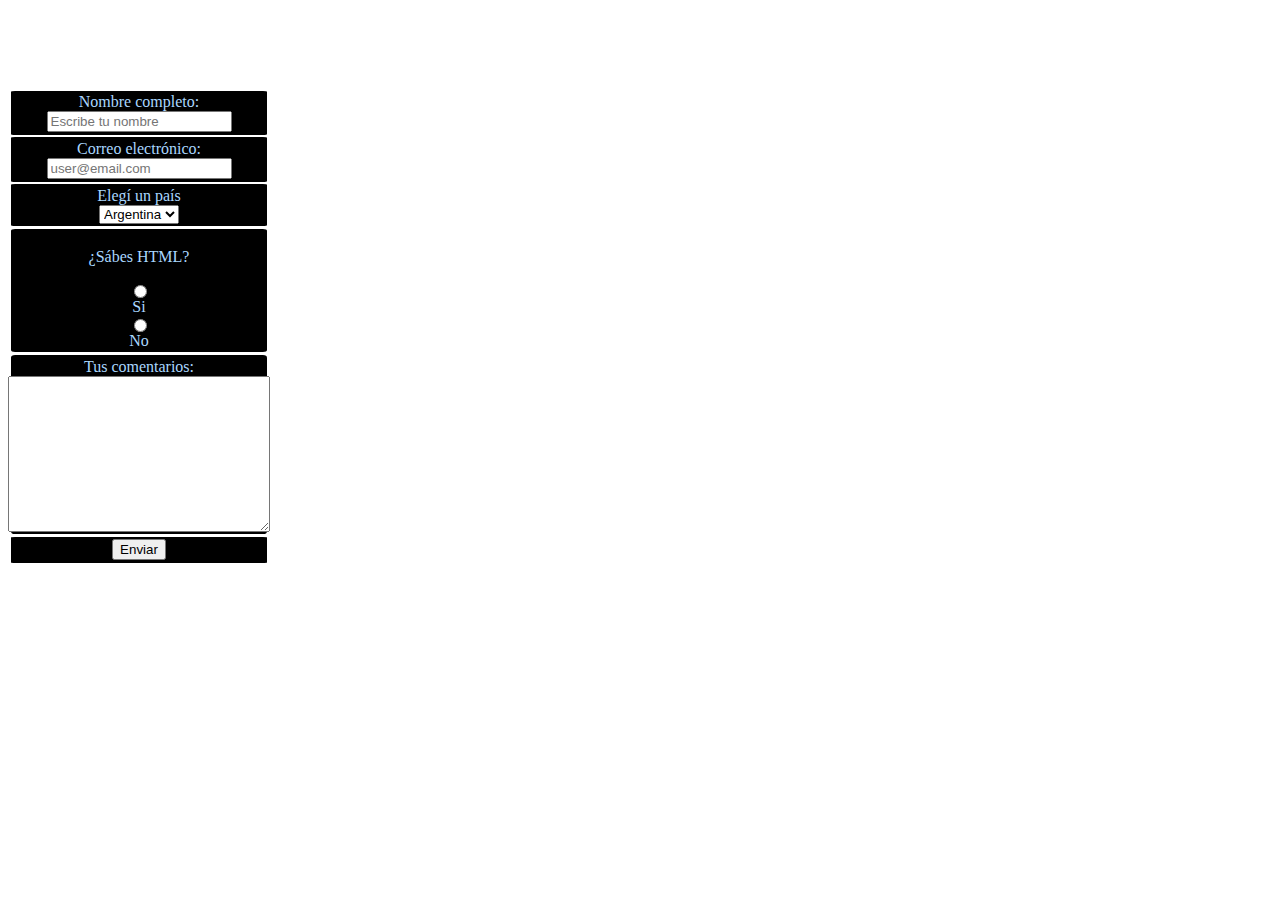
<file: HackAcademy/9.form/index.html>
<!DOCTYPE html>
<html lang="es">
<head>
    <meta charset="UTF-8">
    <title>form</title>
    <link rel="stylesheet" href="css/style.css">
</head>
<body>
    <div class="inline">
        <div class="place1"><div class="void"></div></div>
        <div class="place2">
            <form action="https://formspree.io/f/moqzzbqw" method="post">
                <div class="thing">
                    <label for="username">Nombre completo:</label>
                    <input type="text" name="username" id="username" placeholder="Escribe tu nombre" required>
                </div>
                <div class="thing">
                    <label for="email">Correo electrónico:</label>
                    <input type="email" name="email" id="email" placeholder="user@email.com" required>
                </div>
                <div class="thing">
                    <label for="pais">Elegí un país</label>
                    <select name="pais" id="pais" required>
                        <option value="ar">Argentina</option>
                        <option value="uy">Uruguay</option>
                        <option value="br">Brasil</option>
                        <option value="co">Colombia</option>
                    </select>
                </div>
                <div class="thing">
                    <p>¿Sábes HTML?</p>
                    <input type="radio" value="S" name="sabes-html1" required>
                    <label for="sabes-html1">Si</label>
                    <input type="radio" value="N" name="sabes-html2" required>
                    <label for="sabes-html2">No</label>
                </div>
                <div class="thing">
                    <label for="comentarios">Tus comentarios:</label>
                    <textarea name="comentarios" id="comentarios" cols="30" rows="10"></textarea>
                </div>
                <div class="thing">    
                    <button type="submit">Enviar</button>
                </div>
            </form>
        </div>
        <div class="place3"><div class="void"></div></div>
    </div>
</body>
</html>
</file>
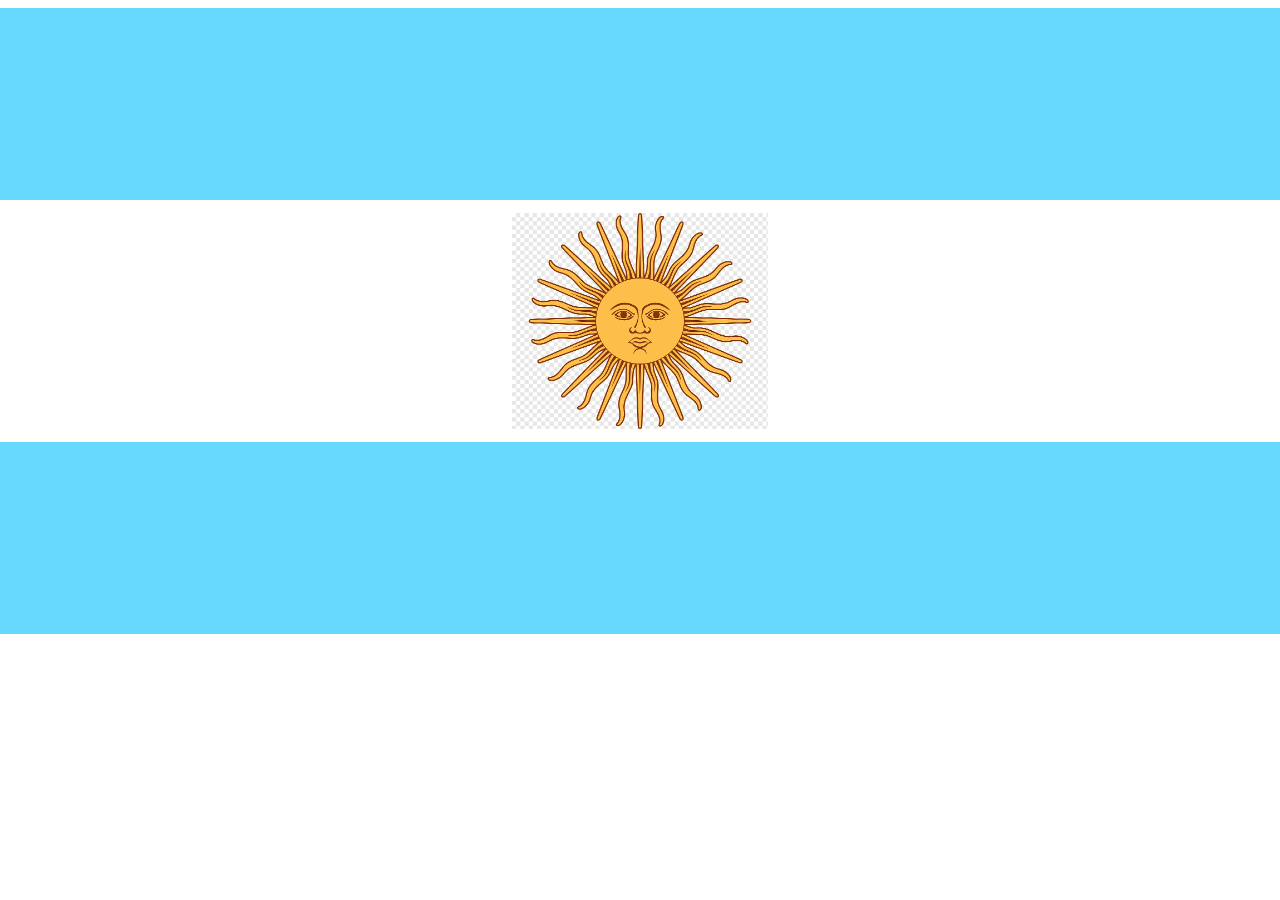
<file: HackAcademy/11.media_querie/Argentina/index.html>
<!DOCTYPE html>
<html lang="es">
<head>
    <meta charset="UTF-8">
    <meta name="viewport" content="width=device-width, initial-scale=1.0">
    <link rel="stylesheet" href="css/styles.css">
    <link rel="icon" type="image/x-icon" href="img/favicon.ico">
    <title>Argentina</title>
</head>
<body>
    <div class="container">
        <div class="space cloud">
            <img class="sun" src="img/sun.png" alt="sun_ico">
        </div>
    </div>
</body>
</html>
</file>
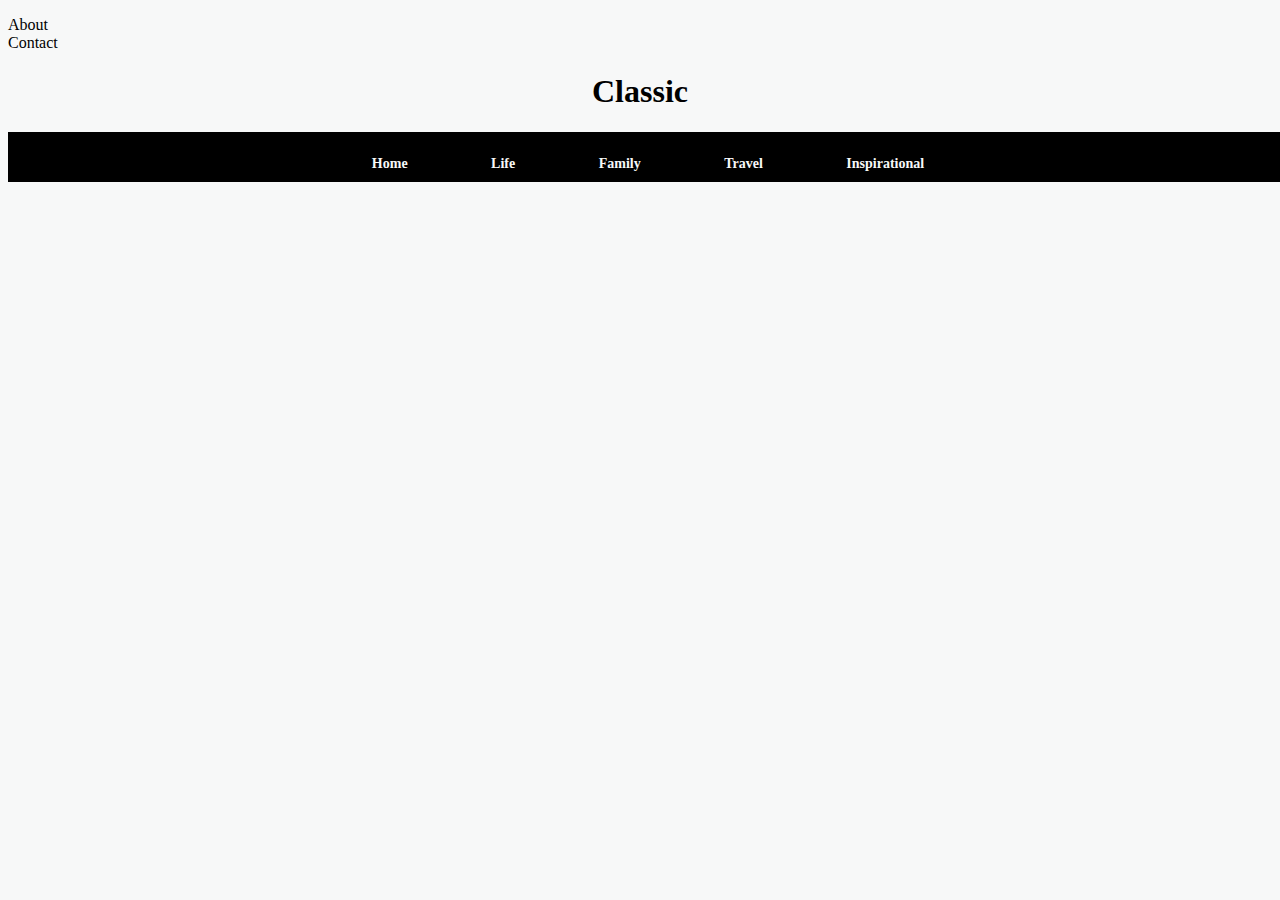
<file: ProgramacionWebII/practico1.html>
<!DOCTYPE html>
<head>
	<title>Home - Classic Blog PRO</title>
	<link rel="stylesheet" type="text/css" href="estilos.css">
	<meta charset="utf-8">

</head>
<body>
	<div class="about">
		<div class = "bordeTitulo">
			<dl>
				<dt class = "about">About</dt>
				<dt class = "about">Contact</dt>
			</dl>
			<center><h1>Classic</h1></center>
		</div>
	</div>
	<div class = "barraNegra">
		<center>
		<dl>
			<dt class = "hipervinculos"><b>Home</b></dt>
			<dt class = "hipervinculos"><b>Life</b></dt>
			<dt class = "hipervinculos"><b>Family</b></dt>
			<dt class = "hipervinculos"><b>Travel</b></dt>
			<dt class = "hipervinculos"><b>Inspirational</b></dt>
		</dl>
		</center>
	</div>
</body>
</html>
</file>
<file: autodidact/Aprendiendo/miestilo.css>
﻿a{color:orange;}
h1{color:yellow;}
.img-cabecera {align="center"}
.Titulo{font-size: 450%}
.Titulo{text-align: center;}
.Fedenoodt{text-align: left;}
.Profile{position: left}
header {background-color: black }
body {background-color: blue}
p {color: white}
ul{padding: 0 0
	margin: 0 0;}
ul{display: inline-block; text-align: left;}
li {color: white;}
h5 {color: yellow;}
.intro{text-align: center}
.intro{border-style: groove;}
.intro{border-color: gray}
.intro{border-width: medium;}
.Sistema{border-style: groove;}
.Sistema{border-color: gray}
.SuperClass{background-color: black}
.SuperClass{background-size: 100% 45%}
</file>
<file: autodidact/Modelo_web_varias_ventanas/estilo.css>
* {
	padding: 0px;
	margin: 0px;
	font-family: Courier New;
}

body {
	background-color: #ededed
}

.home {
	display:flex;
	flex-wrap: wrap;
}

.in-flex {
	flex: 1;
	min-width: 225px;
}
.in-flex:first-child {
	flex: 2;
	padding: 25px;
	background-color: #fff;
	margin: 20px;
	margin-bottom: 0px;
}

.in-flex div {
	padding: 25px;
	background-color: #fff;
	margin: 20px;

}
</file>
<file: HackAcademy/10.meta/css/style.css>
body {
    margin: 0%;
}

.container {
    background-color: yellow;
    border: solid 3px black;
    padding: 10px;
    display: flex;
    flex-wrap: wrap;
    justify-content: space-around;
}

.column {
    width: 300px;
    height: 100px;
    border: solid 1px red;
    background-color: aliceblue;
    box-sizing: border-box;
}
</file>
<file: HackAcademy/12.ejercitacion/css/styles.css>
* {
    box-sizing: border-box;
}

body{
    background-color: #f2f2f2;
    font-family: helvetica;
}

.container {
    width: 90%;
    margin: auto;
}

.container h1 {
    text-align: center;
    font-size: 32px;
}

.users-list {
    background-color: #fff;
    border: solid 1px #d1d1d1;
    padding: 10px;
}

.user-data {
    margin: auto;
    width: 60%;
}

.user-data img {
    width: 100%;
    border-radius: 50%;
}

.user-data h3 {
    text-align: center;
}

.btn-other-user {
    background-color: rgb(44, 141, 22);
    color: #fff;
    border: none;
    font-size: 1.3rem;
    padding: 10px 20px;
    border-radius: 10px;
    margin: auto;
    display: block;
}

footer {
    background-color: #bbbbbb;
    margin: 1%;
    width: 100%;
    padding: 1%;
}



@media (min-width: 768px) {
    body {
        
    }
    .users-list {
        display: flex;
        flex-wrap: wrap;
        justify-content: space-between;
    }
    .user-data {
        margin: 0;
        width: 48%;
    }
}

@media (min-width:1200px) {
    .users-list {
        max-width: 700px;
        margin: auto;
    }

    .user-data{
        width: 30%;
    }
    .user-data{
        text-align: center;
    }
}
</file>
<file: HackAcademy/4.selectores/css/style.css>
body {
    background-color: #9bbddd;
}

h2 {
    text-align: center;
}

p {
    color: blue;
    font-size: 2rem;
}

.remember {
    color: rgb(70, 70, 255);
    font-style: italic;
}
</file>
<file: HackAcademy/5.fondo/css/style.css>
body {
    background-color: #9bbddd;
    background-image: url("../img/geometric-pattern-pack-photoshop-patterns.jpg");
    background-size: cover;
    background-repeat: no-repeat;
    background-attachment: fixed;
    background-position: center center;
}

h2 {
    text-align: center;
}

p {
    color: blue;
    font-size: 2rem;
}

.remember {
    color: rgb(70, 70, 255);
    font-style: italic;
}
</file>
<file: HackAcademy/5.Tamaños/css/style.css>
.big-container {
    background-color: red;
}

.centering {
    align-items: center;
}

.container-one {
    background-color: yellow;
    height: 100px;
    width: 80%;
}

.container-two {
    background-color: green;
    height: 50px;
    width: 80%;
}

.box-1 {
    width: 100px;
    height: 60px;
    background-color: olive;
}

.box-2 {
    width: 50%;
    height: 60px;
    background-color: pink;
}

.box-3 {
    width: 10%;
    height: 60px;
    background-color: salmon;
}
span {
    background-color: red;
    width: 4%;
    height: 50px;
    display: inline-block;
}
</file>
<file: HackAcademy/6.box-model/css/style.css>
body {
    margin: 0px;
}

.big-container {
    background-color: red;
}

.centering {
    align-items: center;
}

.container-one {
    background-color: yellow;
    height: 100px;
    width: 80%;
}

.container-two {
    background-color: green;
    height: 50px;
    width: 80%;
}

.box-1 {
    width: 300px;
    background-color: salmon;
    margin: 30px;
    padding: 50px;
    border: 3px solid green;
    border-radius: 10px;
}

.box-2 {
    width: 50%;
    height: 60px;
    background-color: pink;
}

.box-3 {
    width: 10%;
    height: 60px;
    background-color: salmon;
}
span {
    background-color: red;
    width: 4%;
    height: 50px;
    display: inline-block;
}
</file>
<file: HackAcademy/7.position/css/style.css>
.random {
    position: static;
    width: 250px;
    height: 120px;
    background-color: black;
    margin: 20px;
}

.fixed {
    width: 80px;
    height: 80px;
    background-color: #BFD287;
    position: fixed;
}

.relative {
    position: relative;
    left: 10px;
    top: 10px;
}

.container {
    width: 400px;
    height: 40px;
    border: 10px solid yellow;
    position: relative;
}

.absolute {
    width: 100px;
    height: 40px;
    background-color: #ee29e8;
    position: absolute;
    right: 0px;
    top: 0px;
}
</file>
<file: HackAcademy/8.flex/css/style.css>
.container {
    height: 300px;
    background-color: yellow;
    border: solid 2px black;
    padding: 10px;
    margin-top: 40px;
    display: flex;
    flex-direction: row;
    justify-content: center;
    align-items: Center;
    flex-wrap: wrap;
}

.box {
    width: 20%;
    padding: 30px;
    background-color: salmon;
    border: solid 1px red;
}
</file>
<file: HackAcademy/9.form/css/style.css>
.place1 {
    display: flex;
    flex: 1;
}

.place2 {
    display: flex;
    flex: 2;
}

.place3 {
    display: flex;
    flex: 3;
}

.void {
    height: 80px;
}

.thing {
    display: flex;
    flex-direction: column;
    margin: 1%;
    padding: 1%;
    align-items: center;
    align-self: center;
    border-radius: 1.6%;
    background-color: black;
    color: rgb(170, 215, 255);
}
.inline {
    display: inline-block;
}
</file>
<file: HackAcademy/11.media_querie/Argentina/css/styles.css>
body {
    margin-left: 0%;
    margin-right: 0%;
}

.container {
    background-color: rgb(103, 217, 255);
    padding: 0%;
    display: flex;
    flex-wrap: wrap;
    justify-content: space-between;
    align-items: center;
}

.space {
    margin-top: 15%;
    margin-left: 0%;
    margin-right: 0%;
    height: 33.33%;
    margin-bottom: 15%;
}

.cloud {
    background-color: white;
    display: flex;
    justify-content: center;
}

.sun {
    width: 20%;
    margin-top: 1%;
    margin-bottom: 1%;
}
@media (min-width: 900.1px) {
    .space {
        width: 100%;        
    }
}
@media (max-width: 900px) {

    .container {
        background-color: rgb(103, 217, 255);
        padding: 0%;
        display: flex;
        flex-wrap: wrap;
        justify-content: space-between;
        align-items: center;
    }

    .space {
        margin-top: 25%;
        margin-left: 0%;
        margin-right: 0%;
        height: 33.33%;
        margin-bottom: 25%;
    }

    .cloud {
        background-color: white;
        display: flex;
        justify-content: center;
    }
    .sun {
        width: 50%;
    }
}
@media (max-width: 640px) {

    .container {
        background-color: rgb(103, 217, 255);
        padding: 0%;
        display: flex;
        flex-wrap: wrap;
        justify-content: space-between;
        align-items: center;
    }

    .space {
        margin-top: 35%;
        margin-left: 0%;
        margin-right: 0%;
        height: 33.33%;
        margin-bottom: 35%;
    }

    .cloud {
        background-color: white;
        display: flex;
        justify-content: center;
    }
    .sun {
        width: 60%;
    }
}
@media (max-width: 450px) {

    .container {
        background-color: rgb(103, 217, 255);
        padding: 0%;
        display: flex;
        flex-wrap: wrap;
        justify-content: space-between;
        align-items: center;
    }

    .space {
        margin-top: 55%;
        margin-left: 0%;
        margin-right: 0%;
        height: 33.33%;
        margin-bottom: 55%;
    }

    .cloud {
        background-color: white;
        display: flex;
        justify-content: center;
    }
    .sun {
        width: 80%;
    }
}
@media (max-height: 400px) {

    .container {
        background-color: rgb(103, 217, 255);
        padding: 0%;
        display: flex;
        flex-wrap: wrap;
        justify-content: space-between;
        align-items: center;
    }

    .space {
        margin-top: 17%;
        margin-left: 0%;
        margin-right: 0%;
        height: 27.33%;
        margin-bottom: 17%;
    }

    .cloud {
        background-color: white;
        display: flex;
        justify-content: center;
    }
    .sun {
        width: 20%;
    }
}
@media (max-width: 0px) {

    .container {
        background-color: rgb(103, 217, 255);
        padding: 0%;
        display: flex;
        flex-wrap: wrap;
        justify-content: space-between;
        align-items: center;
    }

    .space {
        margin-top: 55%;
        margin-left: 0%;
        margin-right: 0%;
        height: 33.33%;
        margin-bottom: 55%;
    }

    .cloud {
        background-color: white;
        display: flex;
        justify-content: center;
    }
    .sun {
        width: 80%;
    }
}
</file>
<file: ProgramacionWebII/estilos.css>
body {
    background-color: #f7f8f8;
};

.bordeTitulo {
    padding-top: 40px;
    padding-left: 24px;
    padding-bottom: 40px;
    padding-right: 24px;
}

.h1 {
    color: black;
    font-family:  'Playfair Display', serif;
    font-size: 46px;
};

.about {
    display: inline-block;
}

.barraNegra {
    position: fixed;
    color: #f7f8f8;
    height: 50px;
    width: 100%;
    padding-right: 0px;
    padding-left: 0px;
    background-color: black;
    font-family: 'Poppins';
    font-size: 14px;
}

.hipervinculos {
    display: inline-block;
    font-family: 'Poppins';
    padding-top: 10px;
    padding-bottom: 10px;
    padding-left: 40px;
    padding-right: 40px;
}
</file>
